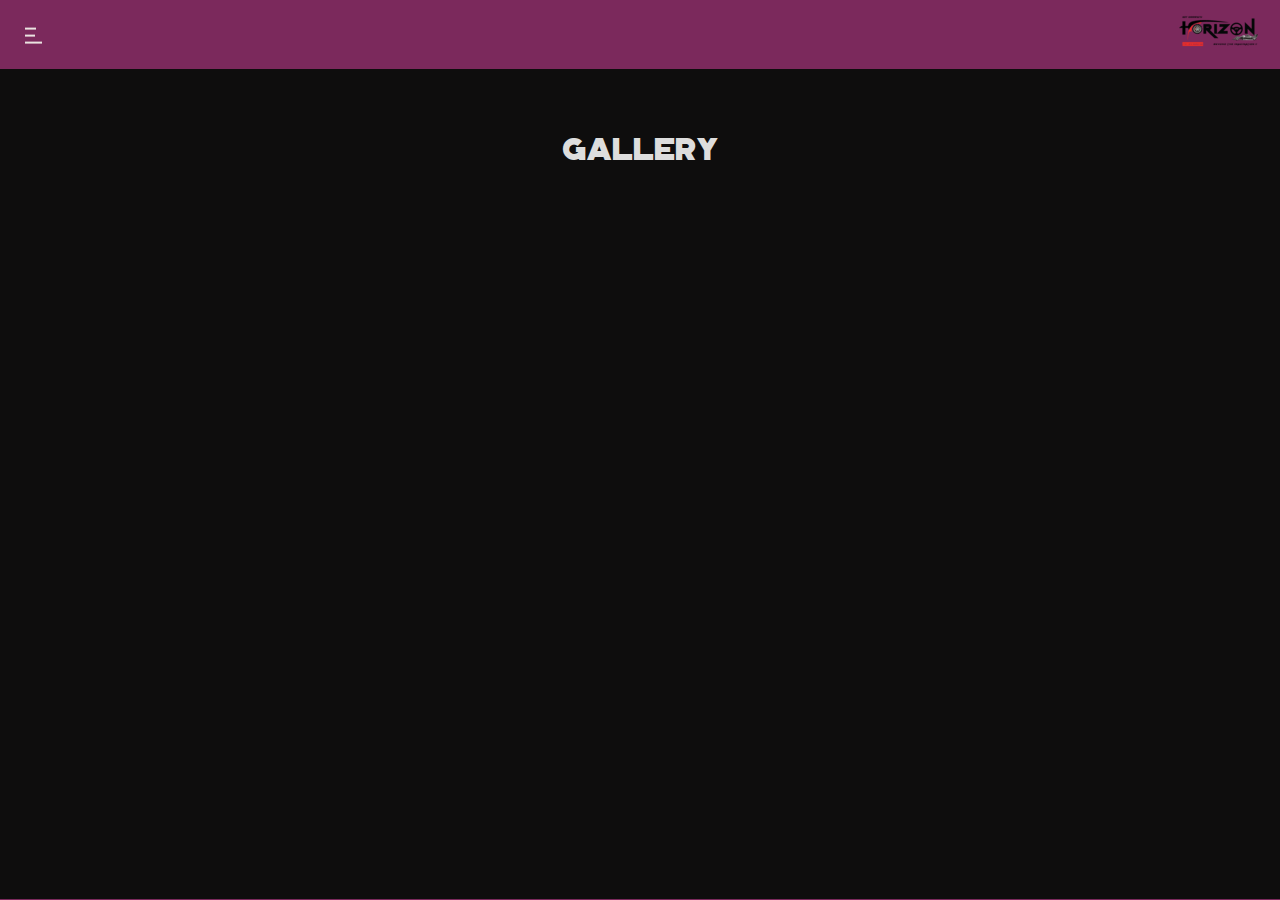
<file: gallery.html>
<!DOCTYPE html>
<html>
<head>
  <meta charset="UTF-8">
  <meta http-equiv="X-UA-Compatible" content="IE=edge">
  <meta name="viewport" content="width=device-width, initial-scale=1.0, maximum-scale=2.0, user-scalable=yes"><meta name="apple-mobile-web-app-capable" content="yes"><meta name="mobile-web-app-capable" content="yes">
  <meta name="format-detection" content="telephone=no">
    
    <link rel="stylesheet" type="text/css" href="assets/css/naveffect.css">
    <link rel="stylesheet" type="text/css" href="assets/css/gallery.css">
</head>
<body>
  <div class="container">
    <!-- This checkbox will give us the toggle behavior, it will be hidden, but functional -->
    <input id="toggle" type="checkbox">

    <!-- IMPORTANT: Any element that we want to modify when the checkbox state changes go here, being "sibling" of the checkbox element -->

    <!-- This label is tied to the checkbox, and it will contain the toggle "buttons" -->
    <label class="toggle-container" for="toggle">
        <!-- If menu is open, it will be the "X" icon, otherwise just a clickable area behind the hamburger menu icon -->
        <span class="button button-toggle"></span>
    </label>

    <!-- The nav menu -->
    <nav class="nav">
      <a class="nav-item" href="index.html">Home</a>
      
      <a class="nav-item" href="events.html">Events</a>
     
      <a class="nav-item" href="gallery.html">Gallery</a>
      
      <a class="nav-item" href="sponsors.html">Sponsors</a>
      <a class="nav-item" href="contactus.html">Contact Us</a>
        <!-- <a class="nav-item" href="">Settings</a> -->
        <!-- <a id="navlogo" class="nav-item" href=""><img src="logo.png" style="height: 70px; width: auto;"></a> -->
    </nav>

    <!-- Just dummy content like in the animated gif -->
    <div id="navlogo"><a href="index.html"><img src="dummy.png"></a></div>

</div>
<div class="content">
    <div class="main">
        <h1>Gallery</h1>
   
</div>
</div>
</body>
</html>
</file>
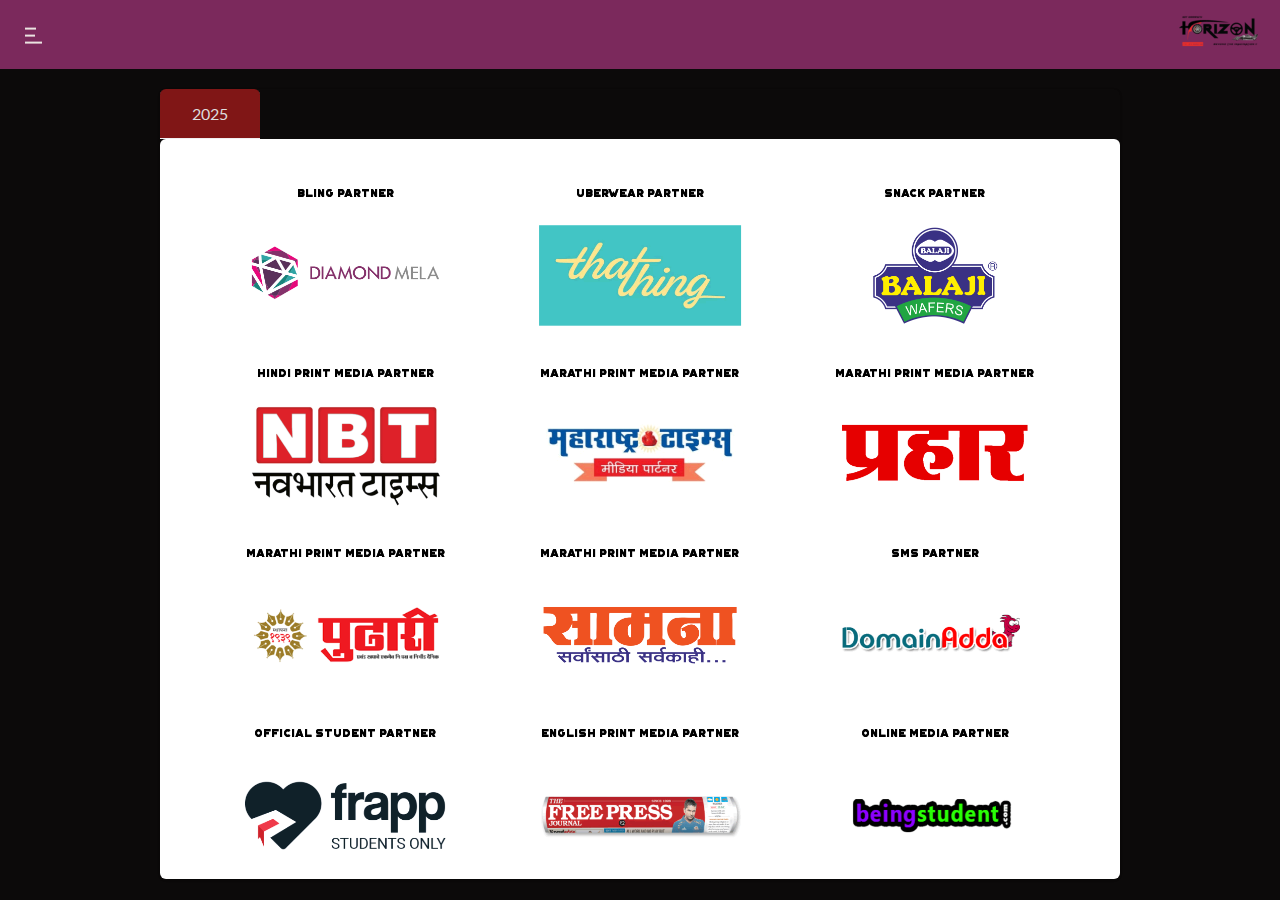
<file: sponsors.html>
<!DOCTYPE html>
<html>
<head>
  <meta charset="UTF-8">
  <meta http-equiv="X-UA-Compatible" content="IE=edge">
  <meta name="viewport" content="width=device-width, initial-scale=1.0, maximum-scale=2.0, user-scalable=yes"><meta name="apple-mobile-web-app-capable" content="yes"><meta name="mobile-web-app-capable" content="yes">
  <meta name="format-detection" content="telephone=no">
  <title>Sponsors</title>
  <link rel="stylesheet" type="text/css" href="assets/css/naveffect.css">
  <link rel="stylesheet" type="text/css" href="assets/css/sponsors.css">
</head>
<body>
  <div class="container">
    <!-- This checkbox will give us the toggle behavior, it will be hidden, but functional -->
    <input id="toggle" type="checkbox">

    <!-- IMPORTANT: Any element that we want to modify when the checkbox state changes go here, being "sibling" of the checkbox element -->

    <!-- This label is tied to the checkbox, and it will contain the toggle "buttons" -->
    <label class="toggle-container" for="toggle">
      <!-- If menu is open, it will be the "X" icon, otherwise just a clickable area behind the hamburger menu icon -->
      <span class="button button-toggle"></span>
    </label>

    <!-- The nav menu -->
    <nav class="nav">
      <a class="nav-item" href="index.html">Home</a>
      
      <a class="nav-item" href="events.html">Events</a>
      
      <a class="nav-item" href="gallery.html">Gallery</a>
      
      <a class="nav-item" href="sponsors.html">Sponsors</a>
      <a class="nav-item" href="contactus.html">Contact Us</a>
      <!-- <a class="nav-item" href="">Settings</a> -->
      <!-- <a id="navlogo" class="nav-item" href=""><img src="logo.png" style="height: 70px; width: auto;"></a> -->
    </nav>

    <!-- Just dummy content like in the animated gif -->
<div id="navlogo"><a href="index.html"><img src="dummy.png"></a></div>

  </div>
  <div class="content">
    <div id="content_center">
    <div class="tab-wrap">
      <input type="radio" id="tab1" name="tabGroup1" class="tab" checked="">
      <label for="tab1">2025</label>

      

      <div class="tab__content">
        <div class="sponsorsection1">

          <div><h6>Bling Partner</h6>
          <!-- <img src="assets/images/sponsors/2017/Pulse.jpg" alt> -->
          <a target="_blank" href="http://www.diamondmela.com">
          <div class="sponsorcontainer">
            <img src="assets/images/sponsors/2018/diamond mela.png" alt>
          </div></a>
        </div>

        <div><h6>Uberwear Partner</h6>
          <!-- <img src="assets/images/sponsors/2017/Pulse.jpg" alt> -->
          <a target="_blank" href="https://www.thathing.co">
          <div class="sponsorcontainer">
            <img src="assets/images/sponsors/2018/thathing.png" alt>
          </div></a>
        </div>

        <div><h6>Snack Partner</h6>
          <!-- <img src="assets/images/sponsors/2017/Pulse.jpg" alt> -->
          <a target="_blank" href="http://www.balajiwafers.com/">
          <div class="sponsorcontainer">
            <img src="assets/images/sponsors/2018/balaji.png" alt>
          </div></a>
        </div>



          <div><h6>Hindi Print Media Partner</h6>
          <!-- <img src="assets/images/sponsors/2017/Pulse.jpg" alt> -->
          <a target="_blank" href="https://navbharattimes.indiatimes.com/">
          <div class="sponsorcontainer">
            <img src="assets/images/sponsors/2018/nbt.png" alt>
          </div></a>
        </div>

        <div><h6>Marathi Print Media Partner</h6>
          <!-- <img src="assets/images/sponsors/2017/Pulse.jpg" alt> -->
          <a target="_blank" href="https://maharashtratimes.indiatimes.com/">
          <div class="sponsorcontainer">
            <img src="assets/images/sponsors/2018/maharashtratimes.png" alt>
          </div></a>
        </div>

        <div><h6>Marathi Print Media Partner</h6>
          <!-- <img src="assets/images/sponsors/2017/Pulse.jpg" alt> -->
          <a target="_blank" href="http://prahaar.in/">
          <div class="sponsorcontainer">
            <img src="assets/images/sponsors/2018/prahar.png" alt>
          </div></a>
        </div>

        <div><h6>Marathi Print Media Partner</h6>
          <!-- <img src="assets/images/sponsors/2017/Pulse.jpg" alt> -->
          <a target="_blank" href="http://www.pudhari.news/">
          <div class="sponsorcontainer">
            <img src="assets/images/sponsors/2018/pudhari.png" alt>
          </div></a>
        </div>

        <div><h6>Marathi Print Media Partner</h6>
          <!-- <img src="assets/images/sponsors/2017/Pulse.jpg" alt> -->
          <a target="_blank" href="http://www.saamana.com/">
          <div class="sponsorcontainer">
            <img src="assets/images/sponsors/2018/saamna.png" alt>
          </div></a>
        </div>


        <div><h6>SMS Partner</h6>
          <!-- <img src="assets/images/sponsors/2017/Pulse.jpg" alt> -->
          <a target="_blank" href="http://www.domainadda.com/">
          <div class="sponsorcontainer">
            <img src="assets/images/sponsors/2018/domainadda.png" alt>
          </div></a>
        </div>

        <div><h6>Official Student Partner</h6>
          <!-- <img src="assets/images/sponsors/2017/Pulse.jpg" alt> -->
          <a target="_blank" href="https://frapp.in/">
          <div class="sponsorcontainer">
            <img src="assets/images/sponsors/2018/frapp.png" alt>
          </div></a>
        </div>

         <div><h6>English Print Media Partner</h6>
          <!-- <img src="assets/images/sponsors/2017/Pulse.jpg" alt> -->
          <a target="_blank" href="http://www.freepressjournal.in/">
          <div class="sponsorcontainer">
            <img src="assets/images/sponsors/2018/freepress.png" alt>
          </div></a>
        </div>

        <div><h6>Online Media Partner</h6>
          <!-- <img src="assets/images/sponsors/2017/Pulse.jpg" alt> -->
          <a target="_blank" href="http://beingstudent.com/">
          <div class="sponsorcontainer">
            <img src="assets/images/sponsors/2018/beingstudent.png" alt>
          </div></a>
        </div>

        <div><h6>Online Media Partner</h6>
          <!-- <img src="assets/images/sponsors/2017/Pulse.jpg" alt> -->
          <a target="_blank" href="http://atkt.in/">
          <div class="sponsorcontainer">
            <img src="assets/images/sponsors/2018/atkt.in.png" alt>
          </div></a>
        </div>

         <div><h6>Online Media Partner </h6> 
          <!-- <img src="assets/images/sponsors/2017/Pulse.jpg" alt> -->
          <a target="_blank" href="http://www.knowafest.com/college-fests/events">
          <div class="sponsorcontainer">
            <img src="assets/images/sponsors/2018/knowafest.png" alt>
          </div></a>
        </div>

        <div><h6>Online Media Partner </h6>
          <!-- <img src="assets/images/sponsors/2017/Pulse.jpg" alt> -->
          <a target="_blank" href="https://www.crazyengineers.com/">
          <div class="sponsorcontainer">
            <img src="assets/images/sponsors/2018/crazyengineers.png" alt>
          </div></a>
        </div>

          <div><h6>Online Media Partner </h6>
          <!-- <img src="assets/images/sponsors/2017/Pulse.jpg" alt> -->
          <a target="_blank" href="http://www.twenty19.com/">
          <div class="sponsorcontainer">
            <img src="assets/images/sponsors/2018/twenty19.png" alt>
          </div></a>
        </div>

          <div><h6>Online Media Partner</h6>
          <!-- <img src="assets/images/sponsors/2017/Pulse.jpg" alt> -->
          <a target="_blank" href="http://festpav.com/">
          <div class="sponsorcontainer">
            <img src="assets/images/sponsors/2018/festpav.png" alt>
          </div></a>
        </div>

        <div><h6>Online Media Partner</h6>
          <!-- <img src="assets/images/sponsors/2017/Pulse.jpg" alt> -->
          <a target="_blank" href="https://www.hook2events.com/">
          <div class="sponsorcontainer">
            <img src="assets/images/sponsors/2018/hook2events.png" alt>
          </div></a>
        </div>

        <div><h6>Online Media Partner</h6>
          <!-- <img src="assets/images/sponsors/2017/Pulse.jpg" alt> -->
          <a target="_blank" href="https://stupidsid.com/">
          <div class="sponsorcontainer">
            <img src="assets/images/sponsors/2018/stupidsid.png" alt>
          </div></a>
        </div>

        <div><h6>Online Media Partner</h6>
          <!-- <img src="assets/images/sponsors/2017/Pulse.jpg" alt> -->
          <a target="_blank" href="http://www.educationworld.in/">
          <div class="sponsorcontainer">
            <img src="assets/images/sponsors/2018/educationworld.png" alt>
          </div></a>
        </div>

        <div><h6>Online Media Partner</h6>
          <!-- <img src="assets/images/sponsors/2017/Pulse.jpg" alt> -->
          <a target="_blank" href="http://ohcampus.com/v2/">
          <div class="sponsorcontainer">
            <img src="assets/images/sponsors/2018/ohcampus.png" alt>
          </div></a>
        </div>

        <div><h6>Online Media Partner</h6>
          <!-- <img src="assets/images/sponsors/2017/Pulse.jpg" alt> -->
          <a target="_blank" href="https://www.meraevents.com/">
          <div class="sponsorcontainer">
            <img src="assets/images/sponsors/2018/meraevents.png" alt>
          </div></a>
        </div>

        <div><h6>Other Partners</h6>
          <!-- <img src="assets/images/sponsors/2017/Pulse.jpg" alt> -->
          <a target="_blank" href="https://www.uplonline.com/">
          <div class="sponsorcontainer">
            <img src="assets/images/sponsors/2018/upl.png" alt>
          </div></a>
        </div>

        </div>

    <!--    <div class="sponsorsection2">
          

        <div><h6>Sponsor heading</h6><img src="http://placehold.it/400x200" alt></div>
        <div><h6>Sponsor heading</h6><img src="http://placehold.it/400x200" alt></div>
        <div><h6>Sponsor heading</h6><img src="http://placehold.it/400x200" alt></div>
        <div><h6>Sponsor heading</h6><img src="http://placehold.it/400x200" alt></div>
        <div><h6>Sponsor heading</h6><img src="http://placehold.it/400x200" alt></div>
        <div><h6>Sponsor heading</h6><img src="http://placehold.it/400x200" alt></div>
        </div>
      </div>  -->

      <div class="tab__content">
        <div class="sponsorsection1">
        
        <div><h6>Presented By</h6>
          <!-- <img src="assets/images/sponsors/2017/Pulse.jpg" alt> -->
          <a target="_blank" href="http://dsgroup.com/pulse.aspx">
          <div class="sponsorcontainer">
            <img src="assets/images/sponsors/2017/Pulse.jpg" alt>
          </div></a>
        </div>

        <div><h6>Powered By</h6>
          <!-- <img src="assets/images/sponsors/2017/vh1.png" alt> -->
          <a target="_blank" href="http://www.vh1.in/">
          <div class="sponsorcontainer">
          <img src="assets/images/sponsors/2017/vh1.png" alt>
        </div></a>
        </div>
        
        <div><h6>Co-Sponsored By</h6>
          <!-- <img src="assets/images/sponsors/2017/firefox.jpg" alt> -->
          <a target="_blank" href="http://firefoxbikes.com/">
          <div class="sponsorcontainer">
          <img src="assets/images/sponsors/2017/firefox.jpg" alt>
        </div></a>
        </div>
        
        <div><h6>In Association With</h6>
          <!-- <img src="assets/images/sponsors/2017/bisleri.jpg" alt> -->
          <a target="_blank" href="http://www.bisleri.com/our-products/bisleripop/">
          <div class="sponsorcontainer">
          <img src="assets/images/sponsors/2017/bisleri.jpg" alt>
        </div></a>
        </div>
        
        <div><h6>Pro Nights Presented By</h6>
          <!-- <img src="assets/images/sponsors/2017/COYs.png" alt> -->
          <a target="_blank" href="http://www.colorsofyouth.com/">
          <div class="sponsorcontainer">
          <img src="assets/images/sponsors/2017/COYs.png" alt>
        </div></a>
        </div>
        
        <div><h6>Supported By</h6>
          <!-- <img src="assets/images/sponsors/2017/BPL.jpg" alt> -->
          <a target="_blank" href="https://bharatpetroleum.com/">
          <div class="sponsorcontainer">
          <img src="assets/images/sponsors/2017/BPL.jpg" alt>
        </div></a>
        </div>
        
        <div><h6>Music Gear Partner</h6>
          <!-- <img src="assets/images/sponsors/2017/futardos.png" alt> -->
          <a target="_blank" href="http://www.furtadosonline.com/">
          <div class="sponsorcontainer">
          <img src="assets/images/sponsors/2017/futardos.png" alt>
        </div></a>
        </div>
        
        <div><h6>Am Bands Partner</h6>
          <!-- <img src="assets/images/sponsors/2017/nescafelabs.jpg" alt> -->
          <a target="_blank" href="http://mtvindia.com/labs/">
          <div class="sponsorcontainer">
          <img src="assets/images/sponsors/2017/nescafelabs.jpg" alt>
        </div></a>
        </div>
        
        <div><h6>Symphony Idol Sponsor</h6>
          <!-- <img src="assets/images/sponsors/2017/sma.png" alt> -->
          <a target="_blank" href="http://shankarmahadevan.com/">
          <div class="sponsorcontainer">
          <img src="assets/images/sponsors/2017/sma.png" alt>
        </div></a>
        </div>
        
        <div><h6>Wifi Partner</h6>

          <!-- <img src="assets/images/sponsors/2017/joispot.jpg" alt> -->
          <a target="_blank" href="https://www.joispot.com/">
          <div class="sponsorcontainer">
          <img src="assets/images/sponsors/2017/joispot.jpg" alt>
        </div></a>
        </div>
        
        <div><h6>Radio Partner</h6>
          <!-- <img src="assets/images/sponsors/2017/redfm.jpg" alt> -->
          <a target="_blank" href="https://www.redfmindia.in/mumbai">
          <div class="sponsorcontainer">
          <img src="assets/images/sponsors/2017/redfm.jpg" alt>
        </div></a>
        </div>
        
        <div><h6>Welness Partner</h6>
          <a target="_blank" href="http://www.himalayaherbals.com/">
          <div class="sponsorcontainer">
          <img src="assets/images/sponsors/2017/himalaya.png" alt>
        </div></a>
        </div>

        <div><h6>Celebrity Travel Partner</h6>
          <a target="_blank" href="https://justride.in/">
          <div class="sponsorcontainer">
          <img src="assets/images/sponsors/2017/justride.jpg" alt>
        </div></a>
        </div>

        <div><h6>Snack Partner</h6>
          <a target="_blank" href="http://www.balajiwafers.com/">
          <div class="sponsorcontainer">
          <img src="assets/images/sponsors/2017/balaji.jpg" alt>
        </div></a>
        </div>
        
        <div><h6>Ice Cream Partner</h6>
          <a target="_blank" href="http://vadilalgroup.com/">
          <div class="sponsorcontainer">
          <img src="assets/images/sponsors/2017/vadilal.jpg" alt>
        </div></a>
        </div>

        <div><h6>Reckless Eating Partner</h6>
          <a target="_blank" href="http://www.8food.in/">
          <div class="sponsorcontainer">
          <img src="assets/images/sponsors/2017/8food.png" alt>
        </div></a>
        </div>

        <div><h6>Voyage Partner</h6>
          <a target="_blank" href="https://www.vagabond.com/en/Women/">
          <div class="sponsorcontainer">
          <img src="assets/images/sponsors/2017/vagabond.jpg" alt>
        </div></a>
        </div>

        <div><h6>Grooming Partner</h6>
          <a target="_blank" href="http://bigstylist.com/">
          <div class="sponsorcontainer">
          <img src="assets/images/sponsors/2017/bigstylist.png" alt>
        </div></a>
        </div>

        <div><h6>Style Partner</h6>
          <a target="_blank" href="#">
          <div class="sponsorcontainer">
          <img src="assets/images/sponsors/2017/ss.jpg" alt>
        </div></a>
        </div>

        <div><h6>Group Dance</h6>
          <a target="_blank" href="http://terencelewis.com/">
          <div class="sponsorcontainer">
          <img src="assets/images/sponsors/2017/TLA.png" alt>
        </div></a>
        </div>

        <div><h6>Online Media Partner</h6>
          <a target="_blank" href="http://campfestiva.com/">
          <div class="sponsorcontainer">
          <img src="assets/images/sponsors/2017/campfestiva.jpg" alt>
        </div></a>
        </div>

        <div><h6>Udghosh Partner</h6>
          <a target="_blank" href="http://www.viduractinginstitute.com/">
          <div class="sponsorcontainer">
          <img src="assets/images/sponsors/2017/vidhur.jpg" alt>
        </div></a>
        </div>

        <div><h6>DJ Wars Partner</h6>
          <a target="_blank" href="http://www.mumbaimusicinstitute.in/">
          <div class="sponsorcontainer">
          <img src="assets/images/sponsors/2017/MMI.jpg" alt>
        </div></a>
        </div>

        <div><h6>Creativity Partner</h6>
          <a target="_blank" href="https://storymirror.com/">
          <div class="sponsorcontainer">
          <img src="assets/images/sponsors/2017/SM.jpg" alt>
        </div></a>
        </div>

        <div><h6>Support Media Partner</h6>
          <a target="_blank" href="http://www.stupidsid.com/">
          <div class="sponsorcontainer">
          <img src="assets/images/sponsors/2017/stupidsid.jpg" alt>
        </div></a>
        </div>

        <div><h6>Footwear Partner</h6>
          <a target="_blank" href="http://buckaroo.co.in/">
          <div class="sponsorcontainer">
          <img src="assets/images/sponsors/2017/buckaroo.png" alt>
        </div></a>
        </div>

        <div><h6>Magazine Partner</h6>
          <a target="_blank" href="http://www.enlightenindia.co.in/">
          <div class="sponsorcontainer">
          <img src="assets/images/sponsors/2017/ei.png" alt>
        </div></a>
        </div>

        <div><h6>Coupon Partner</h6>
          <a target="_blank" href="https://www.grabon.in/">
          <div class="sponsorcontainer">
          <img src="assets/images/sponsors/2017/GrabOn.jpg" alt>
        </div></a>
        </div>

        <div><h6>Seminar Partner</h6>
          <a target="_blank" href="http://www.collegepond.com/">
          <div class="sponsorcontainer">
          <img src="assets/images/sponsors/2017/collegepond.jpg" alt>
        </div></a>
        </div>

        <div><h6>Merchandise Partner</h6>
          <a target="_blank" href="https://www.hashtagstore.in/">
          <div class="sponsorcontainer">
          <img src="assets/images/sponsors/2017/Hashtag.png" alt>
        </div></a>
        </div>

        <div><h6>Theatre Partner</h6>
          <a target="_blank" href="http://www.mumbaitheatreguide.com/dramas/">
          <div class="sponsorcontainer">
          <img src="assets/images/sponsors/2017/theater.jpg" alt>
        </div></a>
        </div>

        <div><h6>Tatto Partner</h6>
          <a target="_blank" href="http://www.mumbaitattooart.com/">
          <div class="sponsorcontainer">
          <img src="assets/images/sponsors/2017/bodyCanvas.jpg" alt>
        </div></a>
        </div>

        <div><h6>Workshop Partner</h6>
          <a target="_blank" href="https://www.taalinc.net">
          <div class="sponsorcontainer">
          <img src="assets/images/sponsors/2017/taalinc.png" alt>
        </div></a>
        </div>

        <div><h6>Doodle Partner</h6>
          <a target="_blank" href="http://www.doodlebawa.com/">
          <div class="sponsorcontainer" style="background:#000;">
          <img src="assets/images/sponsors/2017/doodlebawa.png" alt>
        </div></a>
        </div>

        <div><h6>KJSCE Shield Dance Partner</h6>
          <a target="_blank" href="#">
          <div class="sponsorcontainer">
          <img src="assets/images/sponsors/2017/ansar.jpg" alt>
        </div></a>
        </div>

        <div><h6>KJSCE Shield Photography Partner</h6>
          <a target="_blank" href="http://www.shariacademy.com/">
          <div class="sponsorcontainer">
          <img src="assets/images/sponsors/2017/shari.png" alt>
        </div></a>
        </div>

        <div><h6>KJSCE Shield Partner</h6>
          <a target="_blank" href="http://ajivasan.com/">
          <div class="sponsorcontainer">
          <img src="assets/images/sponsors/2017/ajivasan.png" alt>
        </div></a>
        </div>

        <div><h6>E-Paper Partner</h6>
          <a target="_blank" href="http://www.freepressjournal.in/">
          <div class="sponsorcontainer">
          <img src="assets/images/sponsors/2017/freepress.jpg" alt>
        </div></a>
        </div>

        <div><h6>Online Shopping Partner</h6>
          <a target="_blank" href="https://www.culturetruck.com/">
          <div class="sponsorcontainer">
          <img src="assets/images/sponsors/2017/culturetruck.png" alt>
        </div></a>
        </div>

        <div><h6>Online Media Partner</h6>
          <a target="_blank" href="https://www.brainbuxa.com/">
          <div class="sponsorcontainer">
          <img src="assets/images/sponsors/2017/BrainBuxa.jpg" alt>
        </div></a>
        </div>

        <div><h6>Online Media Partner</h6>
          <a target="_blank" href="http://ideapreneurindia.com/">
          <div class="sponsorcontainer">
          <img src="assets/images/sponsors/2017/ideap.jpg" alt>
        </div></a>
        </div>

        <div><h6>Online Magazine Partner</h6>
          <a target="_blank" href="https://www.fashionlady.in/">
          <div class="sponsorcontainer">
          <img src="assets/images/sponsors/2017/fashionLady.jpg" alt>
        </div></a>
        </div>

        <div><h6>Other Partners</h6>
          <a target="_blank" href="http://catking.in/">
          <div class="sponsorcontainer">
          <img src="assets/images/sponsors/2017/catking.jpg" alt>
        </div></a>
        </div>

        <div><h6>Other Partners</h6>
          <a target="_blank" href="https://www.jamboreeindia.com/">
          <div class="sponsorcontainer">
          <img src="assets/images/sponsors/2017/jamboree.png" alt>
        </div></a>
        </div>

        <div><h6>Other Partners</h6>
          <a target="_blank" href="http://www.imperial-overseas.com/">
          <div class="sponsorcontainer">
          <img src="assets/images/sponsors/2017/imperial.jpg" alt>
        </div></a>
        </div>

        <div><h6>Other Partners</h6>
          <a target="_blank" href="http://www.missioncareer.net/">
          <div class="sponsorcontainer">
          <img src="assets/images/sponsors/2017/missioncareer.jpg" alt>
        </div></a>
        </div>

        <div><h6>Other Partners</h6>
          <a target="_blank" href="http://www.chocle.in/">
          <div class="sponsorcontainer">
          <img src="assets/images/sponsors/2017/chocle.jpg" alt>
        </div></a>
        </div>

        <div><h6>Other Partners</h6>
          <a target="_blank" href="http://www.papajohns.com/international/">
          <div class="sponsorcontainer">
          <img src="assets/images/sponsors/2017/papajones.png" alt>
        </div></a>
        </div>

        </div>

<!--         <div class="sponsorsection2">
        <div><h6>Sponsor heading</h6><img src="http://placehold.it/400x200" alt></div>
        <div><h6>Sponsor heading</h6><img src="http://placehold.it/400x200" alt></div>
        <div><h6>Sponsor heading</h6><img src="http://placehold.it/400x200" alt></div>
        <div><h6>Sponsor heading</h6><img src="http://placehold.it/400x200" alt></div>
        <div><h6>Sponsor heading</h6><img src="http://placehold.it/400x200" alt></div>
        <div><h6>Sponsor heading</h6><img src="http://placehold.it/400x200" alt></div>
        </div>
 -->      
      </div>

        <div class="tab__content">
<!--         <div class="sponsorsection1">
        <div><h6>Sponsor heading</h6><img src="http://placehold.it/800x400" alt></div>
        <div><h6>Sponsor heading</h6><img src="http://placehold.it/400x200" alt></div>
        <div><h6>Sponsor heading</h6><img src="http://placehold.it/400x200" alt></div>
        <div><h6>Sponsor heading</h6><img src="http://placehold.it/400x200" alt></div>
        <div><h6>Sponsor heading</h6><img src="http://placehold.it/400x200" alt></div>
        </div>

        <div class="sponsorsection2">
        <div><h6>Sponsor heading</h6><img src="http://placehold.it/400x200" alt></div>
        <div><h6>Sponsor heading</h6><img src="http://placehold.it/400x200" alt></div>
        <div><h6>Sponsor heading</h6><img src="http://placehold.it/400x200" alt></div>
        <div><h6>Sponsor heading</h6><img src="http://placehold.it/400x200" alt></div>
        <div><h6>Sponsor heading</h6><img src="http://placehold.it/400x200" alt></div>
        <div><h6>Sponsor heading</h6><img src="http://placehold.it/400x200" alt></div>
        </div> -->
      </div>
    </div>
  </div>
  </div>
</body>
</html>
</file>
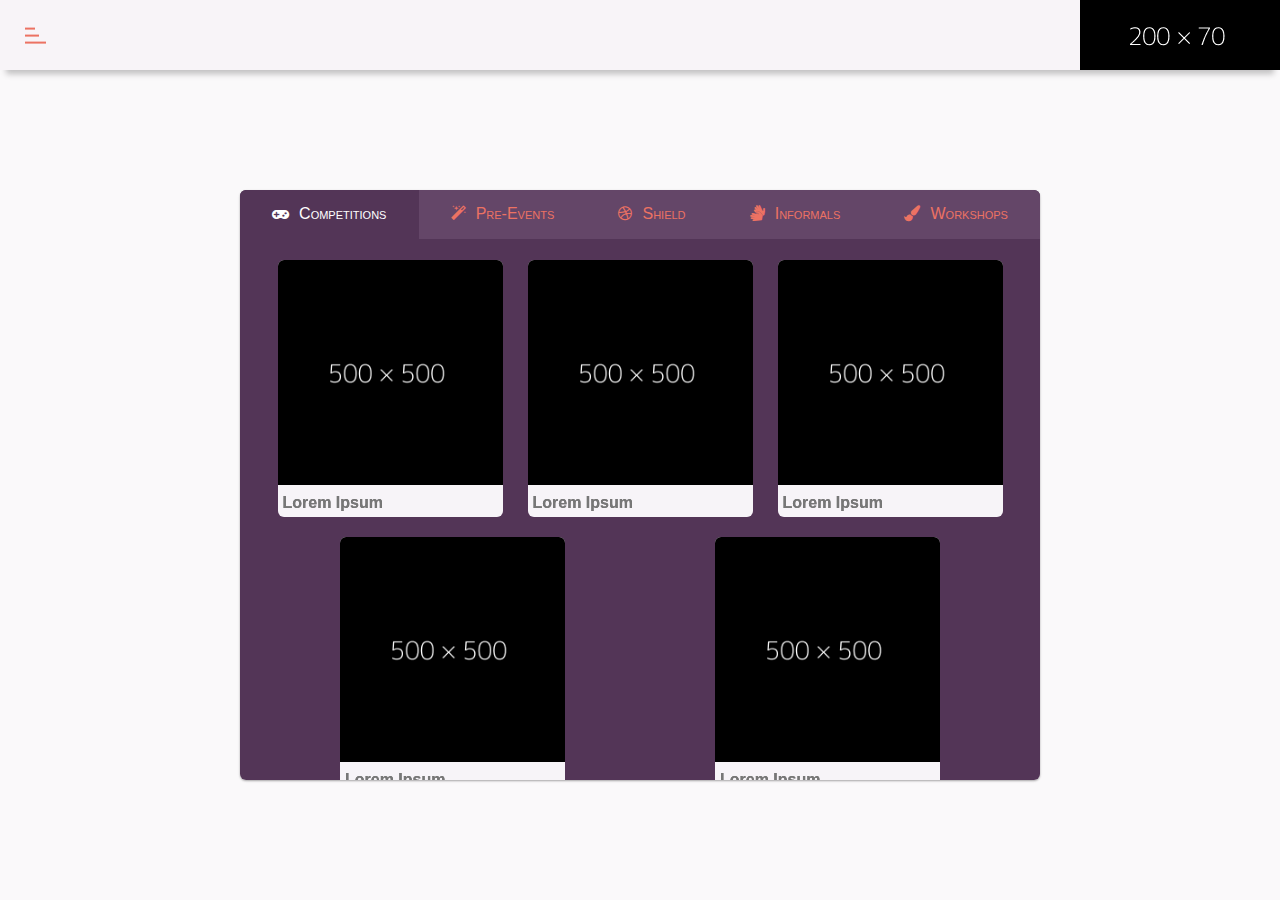
<file: eventstemp/events.html>
<!DOCTYPE html>
<html>
<head>
  <meta name="viewport" content="width=device-width, initial-scale=1">
  <title>Events</title>
  <link rel="stylesheet" type="text/css" href="assets/css/eventeffects.css">
  <link rel="stylesheet" type="text/css" href="https://maxcdn.bootstrapcdn.com/font-awesome/4.7.0/css/font-awesome.min.css">
</head>
<body>
<div class="container">
      <!-- This checkbox will give us the toggle behavior, it will be hidden, but functional -->
    <input id="toggle" type="checkbox">

    <!-- IMPORTANT: Any element that we want to modify when the checkbox state changes go here, being "sibling" of the checkbox element -->

    <!-- This label is tied to the checkbox, and it will contain the toggle "buttons" -->
    <label class="toggle-container" for="toggle">
        <!-- If menu is open, it will be the "X" icon, otherwise just a clickable area behind the hamburger menu icon -->
        <span class="button button-toggle"></span>
    </label>

    <!-- The nav menu -->
    <nav class="nav">
        <a class="nav-item" href="index.html">Home</a>
        
        <a class="nav-item" href="events.html">Events</a>
        <a class="nav-item" href="generalrules.html">Gallery</a>
        
        <!-- <a id="navlogo" class="nav-item" href=""><img src="logo.png" style="height: 70px; width: auto;"></a> -->
    </nav>
    <div id="navlogo"><img src="dummy.png"></div>
  </div>
  <div class="eventcontainer">
  <div class="tab-wrap">

    <!-- active tab on page load gets checked attribute -->
    <input type="radio" id="tab1" name="tabGroup1" class="tab" checked>
    <label for="tab1">Competitions</label>

    <input type="radio" id="tab2" name="tabGroup1" class="tab">
    <label for="tab2">Pre-Events</label>

    <input type="radio" id="tab3" name="tabGroup1" class="tab">
    <label for="tab3">Shield</label>

    <input type="radio" id="tab4" name="tabGroup1" class="tab">
    <label for="tab4">Informals</label>

    <input type="radio" id="tab5" name="tabGroup1" class="tab">
    <label for="tab5">Workshops</label>

    <div class="tab__content">

      <div class="eventheading">Competitions</div>

      <div class="card-container">
        <a href="events/event1.html">
        <div class="card">
          <div class="side">
            <img src="dummyevent.png">
            <h4 class="eventtitle">Lorem Ipsum</h4>
          </div>
          <div class="side back" id="oneback1">
          </div>
        </div>
        </a>
      </div>


      <div class="card-container">
        <a href="events/event1.html">
        <div class="card">
          <div class="side">
            <img src="dummyevent.png">
            <h4 class="eventtitle">Lorem Ipsum</h4>
          </div>
          <div class="side back" id="oneback2">
          </div>
        </div>
        </a>
      </div>

      <div class="card-container">
        <img src="dummyevent.png">
        <h4 class="eventtitle">Lorem Ipsum</h4>
        <div class="card">
          <div class="side">
            <img src="dummyevent.png">
            <h4 class="eventtitle">Lorem Ipsum</h4>
          </div>
          <div class="side back" id="oneback3">
          </div>
        </div>
      </div>

      <div class="card-container">
        <img src="dummyevent.png">
        <h4 class="eventtitle">Lorem Ipsum</h4>
        <div class="card">
          <div class="side">
            <img src="dummyevent.png">
            <h4 class="eventtitle">Lorem Ipsum</h4>
          </div>
          <div class="side back" id="oneback4">
          </div>
        </div>
      </div>

      <div class="card-container">
        <img src="dummyevent.png">
        <h4 class="eventtitle">Lorem Ipsum</h4>
        <div class="card">
          <div class="side">
            <img src="dummyevent.png">
            <h4 class="eventtitle">Lorem Ipsum</h4>
          </div>
          <div class="side back" id="oneback5">
          </div>
        </div>
      </div>

    </div>

    <div class="tab__content">
      <div class="eventheading">Pre-Events</div>
      
      <div class="card-container">
        <img src="dummyevent.png">
        <h4 class="eventtitle">Lorem Ipsum</h4>
        <div class="card">
          <div class="side">
            <img src="dummyevent.png">
            <h4 class="eventtitle">Lorem Ipsum</h4>
          </div>
          <div class="side back" id="oneback5">
          </div>
        </div>
      </div>

      <div class="card-container">
        <img src="dummyevent.png">
        <h4 class="eventtitle">Lorem Ipsum</h4>
        <div class="card">
          <div class="side">
            <img src="dummyevent.png">
            <h4 class="eventtitle">Lorem Ipsum</h4>
          </div>
          <div class="side back" id="oneback5">
          </div>
        </div>
      </div>

      <div class="card-container">
        <img src="dummyevent.png">
        <h4 class="eventtitle">Lorem Ipsum</h4>
        <div class="card">
          <div class="side">
            <img src="dummyevent.png">
            <h4 class="eventtitle">Lorem Ipsum</h4>
          </div>
          <div class="side back" id="oneback5">
          </div>
        </div>
      </div>

      <div class="card-container">
        <img src="dummyevent.png">
        <h4 class="eventtitle">Lorem Ipsum</h4>
        <div class="card">
          <div class="side">
            <img src="dummyevent.png">
            <h4 class="eventtitle">Lorem Ipsum</h4>
          </div>
          <div class="side back" id="oneback5">
          </div>
        </div>
      </div>
    

    </div>



    <div class="tab__content">
      <div class="eventheading">Shield</div>
      <div class="card-container">
        <img src="dummyevent.png">
        <h4 class="eventtitle">Lorem Ipsum</h4>
        <div class="card">
          <div class="side">
            <img src="dummyevent.png">
            <h4 class="eventtitle">Lorem Ipsum</h4>
          </div>
          <div class="side back" id="oneback5">
          </div>
        </div>
      </div>
      <div class="card-container">
        <img src="dummyevent.png">
        <h4 class="eventtitle">Lorem Ipsum</h4>
        <div class="card">
          <div class="side">
            <img src="dummyevent.png">
            <h4 class="eventtitle">Lorem Ipsum</h4>
          </div>
          <div class="side back" id="oneback5">
          </div>
        </div>
      </div>
      <div class="card-container">
        <img src="dummyevent.png">
        <h4 class="eventtitle">Lorem Ipsum</h4>
        <div class="card">
          <div class="side">
            <img src="dummyevent.png">
            <h4 class="eventtitle">Lorem Ipsum</h4>
          </div>
          <div class="side back" id="oneback5">
          </div>
        </div>
      </div>
      <div class="card-container">
        <img src="dummyevent.png">
        <h4 class="eventtitle">Lorem Ipsum</h4>
        <div class="card">
          <div class="side">
            <img src="dummyevent.png">
            <h4 class="eventtitle">Lorem Ipsum</h4>
          </div>
          <div class="side back" id="oneback5">
          </div>
        </div>
      </div>
      <div class="card-container">
        <img src="dummyevent.png">
        <h4 class="eventtitle">Lorem Ipsum</h4>
        <div class="card">
          <div class="side">
            <img src="dummyevent.png">
            <h4 class="eventtitle">Lorem Ipsum</h4>
          </div>
          <div class="side back" id="oneback5">
          </div>
        </div>
      </div>
      <div class="card-container">
        <img src="dummyevent.png">
        <h4 class="eventtitle">Lorem Ipsum</h4>
        <div class="card">
          <div class="side">
            <img src="dummyevent.png">
            <h4 class="eventtitle">Lorem Ipsum</h4>
          </div>
          <div class="side back" id="oneback5">
          </div>
        </div>
      </div>
    </div>

    <div class="tab__content">
      <div class="eventheading">Informals</div>
      <div class="card-container">
        <img src="dummyevent.png">
        <h4 class="eventtitle">Lorem Ipsum</h4>
        <div class="card">
          <div class="side">
            <img src="dummyevent.png">
            <h4 class="eventtitle">Lorem Ipsum</h4>
          </div>
          <div class="side back" id="oneback5">
          </div>
        </div>
      </div>
      <div class="card-container">
        <img src="dummyevent.png">
        <h4 class="eventtitle">Lorem Ipsum</h4>
        <div class="card">
          <div class="side">
            <img src="dummyevent.png">
            <h4 class="eventtitle">Lorem Ipsum</h4>
          </div>
          <div class="side back" id="oneback5">
          </div>
        </div>
      </div>
      <div class="card-container">
        <img src="dummyevent.png">
        <h4 class="eventtitle">Lorem Ipsum</h4>
        <div class="card">
          <div class="side">
            <img src="dummyevent.png">
            <h4 class="eventtitle">Lorem Ipsum</h4>
          </div>
          <div class="side back" id="oneback5">
          </div>
        </div>
      </div>
      <div class="card-container">
        <img src="dummyevent.png">
        <h4 class="eventtitle">Lorem Ipsum</h4>
        <div class="card">
          <div class="side">
            <img src="dummyevent.png">
            <h4 class="eventtitle">Lorem Ipsum</h4>
          </div>
          <div class="side back" id="oneback5">
          </div>
        </div>
      </div>
      <div class="card-container">
        <img src="dummyevent.png">
        <h4 class="eventtitle">Lorem Ipsum</h4>
        <div class="card">
          <div class="side">
            <img src="dummyevent.png">
            <h4 class="eventtitle">Lorem Ipsum</h4>
          </div>
          <div class="side back" id="oneback5">
          </div>
        </div>
      </div>
      <div class="card-container">
        <img src="dummyevent.png">
        <h4 class="eventtitle">Lorem Ipsum</h4>
        <div class="card">
          <div class="side">
            <img src="dummyevent.png">
            <h4 class="eventtitle">Lorem Ipsum</h4>
          </div>
          <div class="side back" id="oneback5">
          </div>
        </div>
      </div>
      <div class="card-container">
        <img src="dummyevent.png">
        <h4 class="eventtitle">Lorem Ipsum</h4>
        <div class="card">
          <div class="side">
            <img src="dummyevent.png">
            <h4 class="eventtitle">Lorem Ipsum</h4>
          </div>
          <div class="side back" id="oneback5">
          </div>
        </div>
      </div>
    </div>

    <div class="tab__content">
      <div class="eventheading">Workshops</div>
      <div class="card-container">
        <img src="dummyevent.png">
        <h4 class="eventtitle">Lorem Ipsum</h4>
        <div class="card">
          <div class="side">
            <img src="dummyevent.png">
            <h4 class="eventtitle">Lorem Ipsum</h4>
          </div>
          <div class="side back" id="oneback5">
          </div>
        </div>
      </div>
      <div class="card-container">
        <img src="dummyevent.png">
        <h4 class="eventtitle">Lorem Ipsum</h4>
        <div class="card">
          <div class="side">
            <img src="dummyevent.png">
            <h4 class="eventtitle">Lorem Ipsum</h4>
          </div>
          <div class="side back" id="oneback5">
          </div>
        </div>
      </div>
    
    </div>

  </div>
</div>
</body>
</html>
</file>
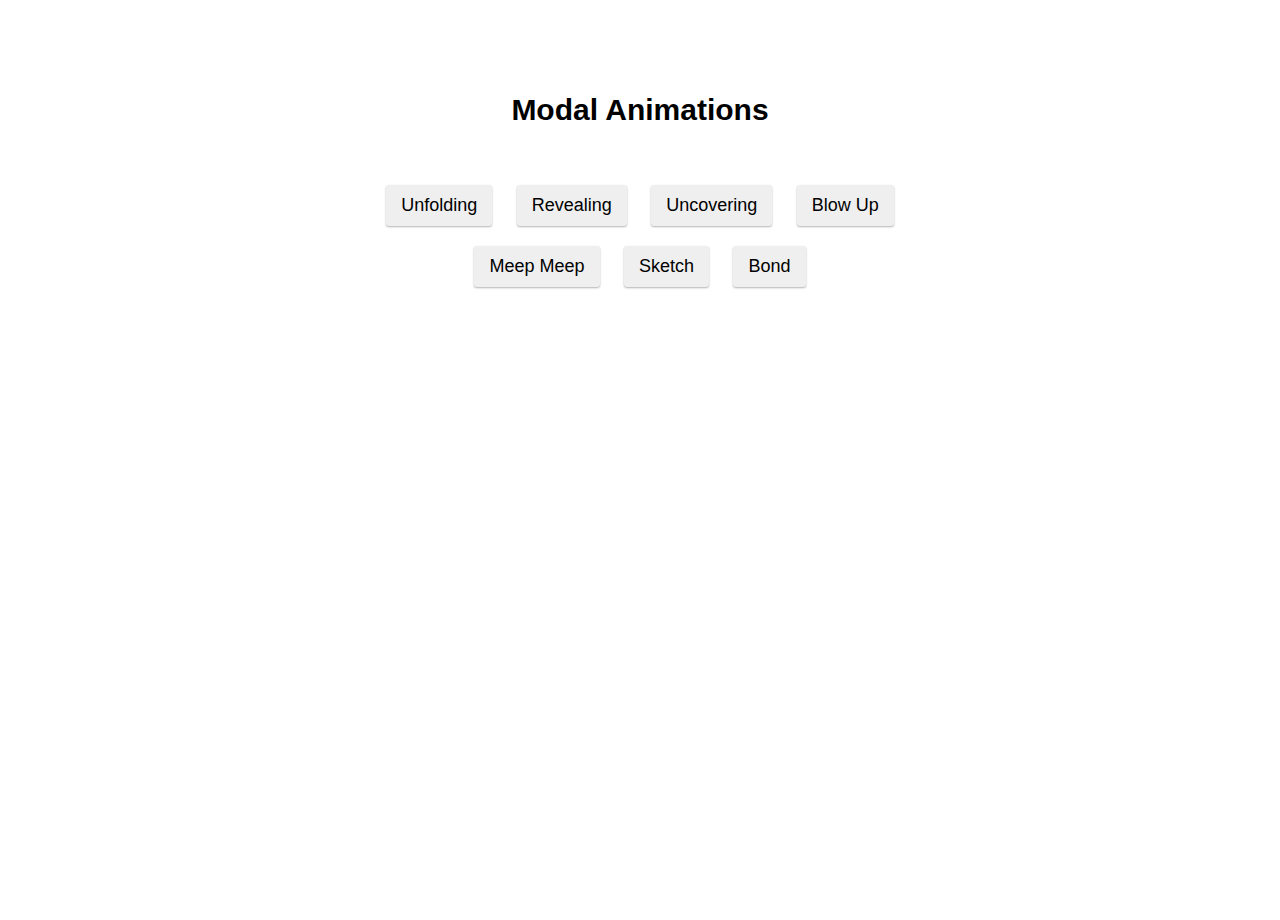
<file: test/test.html>
<!DOCTYPE html>
<html>
<head>
	<meta name="viewport" content="width=device-width, initial-scale=1">
	<title></title>
	<link rel="stylesheet" type="text/css" href="testeffect.css">
</head>
<body>
<div id="modal-container">
  <div class="modal-background">
    <div class="modal">
      <!-- <h2>I'm a Modal</h2> -->
      <p>Lorem ipsum dolor sit amet, consectetur adipisicing elit, sed do eiusmod
      tempor incididunt ut labore et dolore magna aliqua. Ut enim ad minim veniam,
      quis nostrud exercitation ullamco laboris nisi ut aliquip ex ea commodo
      consequat. Duis aute irure dolor in reprehenderit in voluptate velit esse
      cillum dolore eu fugiat nulla pariatur. Excepteur sint occaecat cupidatat non
      proident, sunt in culpa qui officia deserunt mollit anim id est laborum.Lorem ipsum dolor sit amet, consectetur adipisicing elit, sed do eiusmod
      tempor incididunt ut labore et dolore magna aliqua. Ut enim ad minim veniam,
      quis nostrud exercitation ullamco laboris nisi ut aliquip ex ea commodo
      consequat. Duis aute irure dolor in reprehenderit in voluptate velit esse
      cillum dolore eu fugiat nulla pariatur. Excepteur sint occaecat cupidatat non
      proident, sunt in culpa qui officia deserunt mollit anim id est laborum.</p>
      <svg class="modal-svg" xmlns="http://www.w3.org/2000/svg" width="100%" height="100%" preserveAspectRatio="none">
								<rect x="0" y="0" fill="none" width="226" height="162" rx="3" ry="3"></rect>
							</svg>
    </div>
  </div>
</div>
<div class="content">
  <h1>Modal Animations</h1>
  <div class="buttons">
    <div id="one" class="button">Unfolding</div>
    <div id="two" class="button">Revealing</div>
    <div id="three" class="button">Uncovering</div>
    <div id="four" class="button">Blow Up</div><br>
    <div id="five" class="button">Meep Meep</div>
    <div id="six" class="button">Sketch</div>
    <div id="seven" class="button">Bond</div>
  </div>
</div>
<script src="jquery.js"></script>
<script src="temp.js"></script>
</body>
</html>
</file>
<file: assets/css/naveffect.css>
@font-face {
    font-family: Lato;
    src: url('../fonts/Lato/Lato-Regular.ttf') format('truetype');
    font-weight: normal;
}

@font-face {
    font-family: Lato;
    src: url('../fonts/Lato/Lato-Bold.ttf') format('truetype');
    font-weight: bold;
}
@font-face {
    font-family: Portico;
    src: url('../fonts/Portico/Portico Light.otf') format('opentype');
    font-weight: normal;
}

@font-face {
    font-family: Portico;
    src: url('../fonts/Portico/Portico Regular.otf') format('opentype');
    font-weight: bold;
}

h1,h2,h3,h4,h5,h6
{
  font-family: Portico;
}
/* Basic styles */
* {
	-webkit-box-sizing: border-box;
	        box-sizing: border-box;
}

html, body {
	margin: 0;
}
html,body
{
  height: 100vh;
  width: 100vw;
  overflow-x: hidden;
  /*overflow-y: hidden;*/
}

body {
	font-family: Lato;
	background-color: #7B295C;
}

a {
	text-decoration: none;
}

.container {
	position: relative;
	/*margin: 35px auto 0;*/
	/*width: 300px;*/
	/*height: 534px;*/
/*	background: -webkit-gradient(linear, left top, right top, from(#9A3767) , to(#7B295C));
	background: -webkit-linear-gradient(left, #9A3767 , #7B295C);
	background: -o-linear-gradient(left, #9A3767 , #7B295C);
	background: linear-gradient(to right, #9A3767 , #7B295C);*/
	background:#7B295C;
	overflow: hidden;
}
.container
{
/*    -webkit-box-shadow: 0 10px 6px -6px rgba(0, 0, 0, 0.23);
            box-shadow: 0 10px 6px -6px rgba(0, 0, 0, 0.23);*/
}
#navlogo
{
	position: absolute;
	top: 0px;
	right: 0px;
}
@media only screen and (max-width: 500px)
{
	#navlogo
	{
		top:9px;
	}
	#navlogo img
	{
		width: 150px;
		height: auto;
	}
}

/* Toggle functionality https://codepen.io/lmgonzalves/pen/KaWaJO */
#toggle {
	position: absolute;
	left: -100%;
	top: -100%;
}

#toggle:focus ~ .toggle-container .button-toggle {
	-webkit-box-shadow: 0 0 0 8px rgba(0, 0, 0, 0.1), inset 0 0 0 20px rgba(0, 0, 0, 0.1);
	        box-shadow: 0 0 0 8px rgba(0, 0, 0, 0.1), inset 0 0 0 20px rgba(0, 0, 0, 0.1);
}

#toggle:checked ~ .toggle-container .button-toggle {
	-webkit-box-shadow: 0 0 0 200vmax rgba(0, 0, 0, 0.1), inset 0 0 0 20px rgba(0, 0, 0, 0.1);
	        box-shadow: 0 0 0 200vmax rgba(0, 0, 0, 0.1), inset 0 0 0 20px rgba(0, 0, 0, 0.1);
}
#toggle:checked ~ .toggle-container .button-toggle:hover {
	-webkit-box-shadow: 0 0 0 200vmax rgba(0, 0, 0, 0.1), inset 0 0 0 20px rgba(0, 0, 0, 0.1), 0 0 0 8px rgba(0, 0, 0, 0.1), inset 0 0 0 20px rgba(0, 0, 0, 0.1);
	        box-shadow: 0 0 0 200vmax rgba(0, 0, 0, 0.1), inset 0 0 0 20px rgba(0, 0, 0, 0.1), 0 0 0 8px rgba(0, 0, 0, 0.1), inset 0 0 0 20px rgba(0, 0, 0, 0.1);
}
#toggle:checked ~ .toggle-container .button-toggle:before {
	-webkit-transform: translateY(-50%) rotate(45deg) scale(1);
	    -ms-transform: translateY(-50%) rotate(45deg) scale(1);
	        transform: translateY(-50%) rotate(45deg) scale(1);
}
#toggle:checked ~ .toggle-container .button-toggle:after {
	-webkit-transform: translateY(-50%) rotate(-45deg) scale(1);
	    -ms-transform: translateY(-50%) rotate(-45deg) scale(1);
	        transform: translateY(-50%) rotate(-45deg) scale(1);
}
#toggle:checked:focus ~ .toggle-container .button-toggle {
	-webkit-box-shadow: 0 0 0 200vmax rgba(0, 0, 0, 0.1), inset 0 0 0 20px rgba(0, 0, 0, 0.1), 0 0 0 8px rgba(0, 0, 0, 0.1), inset 0 0 0 20px rgba(0, 0, 0, 0.1);
	        box-shadow: 0 0 0 200vmax rgba(0, 0, 0, 0.1), inset 0 0 0 20px rgba(0, 0, 0, 0.1), 0 0 0 8px rgba(0, 0, 0, 0.1), inset 0 0 0 20px rgba(0, 0, 0, 0.1);
}
#toggle:checked ~ .nav {
	margin-bottom: 100px;
	pointer-events: auto;
	-webkit-transform: translate(50px, 50px);
	    -ms-transform: translate(50px, 50px);
	        transform: translate(50px, 50px);
}
#toggle:checked ~ .nav .nav-item {
	color: #6387ec;
	letter-spacing: 0;
	height: 40px;
	line-height: 40px;
	margin-top: 0;
	opacity: 1;
	-webkit-transform: scaleY(1);
	    -ms-transform: scaleY(1);
	        transform: scaleY(1);
	-webkit-transition: 0.5s, opacity 0.1s;
	-o-transition: 0.5s, opacity 0.1s;
	transition: 0.5s, opacity 0.1s;
}
#toggle:checked ~ .nav .nav-item:nth-child(1) {
	-webkit-transition-delay: 0.15s;
	     -o-transition-delay: 0.15s;
	        transition-delay: 0.15s;
}
#toggle:checked ~ .nav .nav-item:nth-child(1):before {
	-webkit-transition-delay: 0.15s;
	     -o-transition-delay: 0.15s;
	        transition-delay: 0.15s;
}
#toggle:checked ~ .nav .nav-item:nth-child(2) {
	-webkit-transition-delay: 0.1s;
	     -o-transition-delay: 0.1s;
	        transition-delay: 0.1s;
}
#toggle:checked ~ .nav .nav-item:nth-child(2):before {
	-webkit-transition-delay: 0.1s;
	     -o-transition-delay: 0.1s;
	        transition-delay: 0.1s;
}
#toggle:checked ~ .nav .nav-item:nth-child(3) {
	-webkit-transition-delay: 0.05s;
	     -o-transition-delay: 0.05s;
	        transition-delay: 0.05s;
}
#toggle:checked ~ .nav .nav-item:nth-child(3):before {
	-webkit-transition-delay: 0.05s;
	     -o-transition-delay: 0.05s;
	        transition-delay: 0.05s;
}
#toggle:checked ~ .nav .nav-item:nth-child(4) {
	-webkit-transition-delay: 0s;
	     -o-transition-delay: 0s;
	        transition-delay: 0s;
}
#toggle:checked ~ .nav .nav-item:nth-child(4):before {
	-webkit-transition-delay: 0s;
	     -o-transition-delay: 0s;
	        transition-delay: 0s;
}
#toggle:checked ~ .nav .nav-item:before {
	opacity: 0;
}
#toggle:checked ~ .dummy-content {
	padding-top: 30px;
}
#toggle:checked ~ .dummy-content:before {
	background-color: rgba(0, 0, 0, 0.3);
}


/*=====================================================================*/


/* Toggle button */
.button-toggle {
	position: absolute;
	display: inline-block;
	width: 20px;
	height: 20px;
	margin: 25px;
	background-color: transparent;
	border: none;
	cursor: pointer;
	border-radius: 100%;
	-webkit-transition: 0.6s;
	-o-transition: 0.6s;
	transition: 0.6s;
}
.button-toggle:hover {
	-webkit-box-shadow: 0 0 0 8px rgba(0, 0, 0, 0.1), inset 0 0 0 20px rgba(0, 0, 0, 0.1);
	        box-shadow: 0 0 0 8px rgba(0, 0, 0, 0.1), inset 0 0 0 20px rgba(0, 0, 0, 0.1);
}
.button-toggle:before, .button-toggle:after {
	position: absolute;
	content: '';
	top: 50%;
	left: 0;
	width: 100%;
	height: 2px;
	background-color: #EC7263;
	border-radius: 5px;
	-webkit-transition: 0.5s;
	-o-transition: 0.5s;
	transition: 0.5s;
}
.button-toggle:before {
	-webkit-transform: translateY(-50%) rotate(45deg) scale(0);
	    -ms-transform: translateY(-50%) rotate(45deg) scale(0);
	        transform: translateY(-50%) rotate(45deg) scale(0);
}
.button-toggle:after {
	-webkit-transform: translateY(-50%) rotate(-45deg) scale(0);
	    -ms-transform: translateY(-50%) rotate(-45deg) scale(0);
	        transform: translateY(-50%) rotate(-45deg) scale(0);
}


/*=====================================================================*/


/* Menu */
.nav {
	display: inline-block;
	margin: 25px 25px 20px;
	pointer-events: none;
	-webkit-transition: 0.5s;
	-o-transition: 0.5s;
	transition: 0.5s;
}

.nav-item {
	position: relative;
	display: inline-block;
	float: left;
	clear: both;
	color: transparent;
	font-size: 14px;
	letter-spacing: -6.2px;
	height: 7px;
	line-height: 7px;
	text-transform: uppercase;
	white-space: nowrap;
	-webkit-transform: scaleY(0.2);
	    -ms-transform: scaleY(0.2);
	        transform: scaleY(0.2);
	-webkit-transition: 0.5s, opacity 1s;
	-o-transition: 0.5s, opacity 1s;
	transition: 0.5s, opacity 1s;
}
.nav-item:nth-child(1) {
	-webkit-transition-delay: 0s;
	     -o-transition-delay: 0s;
	        transition-delay: 0s;
}
.nav-item:nth-child(1):before {
	-webkit-transition-delay: 0s;
	     -o-transition-delay: 0s;
	        transition-delay: 0s;
}
.nav-item:nth-child(2) {
	-webkit-transition-delay: 0.05s;
	     -o-transition-delay: 0.05s;
	        transition-delay: 0.05s;
}
.nav-item:nth-child(2):before {
	-webkit-transition-delay: 0.05s;
	     -o-transition-delay: 0.05s;
	        transition-delay: 0.05s;
}
.nav-item:nth-child(3) {
	-webkit-transition-delay: 0.1s;
	     -o-transition-delay: 0.1s;
	        transition-delay: 0.1s;
}
.nav-item:nth-child(3):before {
	-webkit-transition-delay: 0.1s;
	     -o-transition-delay: 0.1s;
	        transition-delay: 0.1s;
}
.nav-item:nth-child(4) {
	-webkit-transition-delay: 0.15s;
	     -o-transition-delay: 0.15s;
	        transition-delay: 0.15s;
}
.nav-item:nth-child(4):before {
	-webkit-transition-delay: 0.15s;
	     -o-transition-delay: 0.15s;
	        transition-delay: 0.15s;
}
.nav-item:nth-child(1) {
	letter-spacing: -8px;
}
.nav-item:nth-child(2) {
	letter-spacing: -7px;
}
.nav-item:nth-child(n + 4) {
	letter-spacing: -8px;
	margin-top: -7px;
	opacity: 0;
}
.nav-item:before {
	position: absolute;
	content: '';
	top: 50%;
	left: 0;
	width: 100%;
	height: 2px;
	background-color: #ebe3e1;
	-webkit-transform: translateY(-50%) scaleY(5);
	    -ms-transform: translateY(-50%) scaleY(5);
	        transform: translateY(-50%) scaleY(5);
	-webkit-transition: 0.5s;
	-o-transition: 0.5s;
	transition: 0.5s;
}
</file>
<file: assets/css/gallery.css>
@font-face {
    font-family: Lato;
    src: url('../fonts/Lato/Lato-Regular.ttf') format('truetype');
    font-weight: normal;
}

@font-face {
    font-family: Lato;
    src: url('../fonts/Lato/Lato-Bold.ttf') format('truetype');
    font-weight: bold;
}
/*scroll bars*/
.content::-webkit-scrollbar-track
{
  border-radius: 5px;
  -webkit-box-shadow: inset 0 0 6px rgba(0,0,0,0.3);
  background-color: #f3eeee;
}

.content::-webkit-scrollbar
{
  height: 10px;
  width: 10px;
  background-color: #f6f0f7;
}

.content::-webkit-scrollbar-thumb
{
  background-color: #817f7f;
  border-radius: 5px;
}

.content {
  height: calc(100vh - 70px);
  overflow: auto;
  background-color: #0e0d0d;
  /*background-attachment: fixed;*/
  background-position: center ;
  background-repeat: no-repeat ;
  background-size: cover ;
}

@media screen and (max-aspect-ratio: 735/1000)
{
  .content
  {
    background-color: #c40a0a;
  }
}

.main h1
{ 
  text-align: center;
}

hr
{
  border: 0;
    height: 1px !important;
    background-image: -webkit-gradient(linear, left top, right top, from(rgba(200, 200, 200, 0)), color-stop(rgba(200, 200, 200, 0.75)), to(rgba(200, 200, 200, 0)));
    background-image: -webkit-linear-gradient(left, rgba(200, 200, 200, 0), rgba(200, 200, 200, 0.75), rgba(200, 200, 200, 0));
    background-image: -o-linear-gradient(left, rgba(200, 200, 200, 0), rgba(200, 200, 200, 0.75), rgba(200, 200, 200, 0));
    background-image: linear-gradient(to right, rgba(200, 200, 200, 0), rgba(200, 200, 200, 0.75), rgba(200, 200, 200, 0));
}

.main
{
  border-radius: 6px;
  color: #ddd;
  /*background: rgba(0,0,0,0.2);*/
  padding: 20px;
  max-width: 1000px;
  margin: 20px auto;
  /*-webkit-box-shadow: 0 12px 23px rgba(0, 0, 0, 0.23), 0 10px 10px rgba(0, 0, 0, 0.19);*/
          /*box-shadow: 0 12px 23px rgba(0, 0, 0, 0.23), 0 10px 10px rgba(0, 0, 0, 0.19);*/
}

p {
  /*font-size: 1rem; */
  line-height: 1.5em;
  /*text-indent: 2.5rem;*/
}
</file>
<file: assets/css/sponsors.css>
@font-face {
    font-family: Lato;
    src: url('../fonts/Lato/Lato-Regular.ttf') format('truetype');
    font-weight: normal;
}

@font-face {
    font-family: Lato;
    src: url('../fonts/Lato/Lato-Bold.ttf') format('truetype');
    font-weight: bold;
}
@font-face {
    font-family: Portico;
    src: url('../fonts/Portico/Portico Light.otf') format('opentype');
    font-weight: normal;
}

@font-face {
    font-family: Portico;
    src: url('../fonts/Portico/Portico Regular.otf') format('opentype');
    font-weight: bold;
}

h1,h2,h3,h4,h5,h6
{
  font-family: Portico;
}
#content_center
{
  padding: 20px;
  max-width: 1000px;
  margin-left: auto;
  margin-right: auto;
  height: 100%;
}
/*scroll bars*/
.tab__content::-webkit-scrollbar-track
{
  border-radius: 5px;
  -webkit-box-shadow: inset 0 0 6px rgba(0,0,0,0.3);
  background-color: #080808;
}

.tab__content::-webkit-scrollbar
{
  height: 10px;
  width: 10px;
  background-color: #422446;
}

.tab__content::-webkit-scrollbar-thumb
{
  background-color: #EC7263;
  border-radius: 5px;
}
/*codepen tabs https://codepen.io/fusco/pen/Wvzjrm*/
body
{
	background-color: #0c0a0a;
	background-color: ;
  background: ;
}
.content
{
  height:calc(100vh - 70px);
  /*max-height:calc(100vh - 70px); */
  color: #000;
  /*overflow: hidden;*/
}
.content h6
{
  text-align: center;
}
.tab-wrap {
  max-height: calc(100vh - 70px);
  -webkit-transition: 0.3s -webkit-box-shadow ease;
  transition: 0.3s -webkit-box-shadow ease;
  -o-transition: 0.3s box-shadow ease;
  transition: 0.3s box-shadow ease;
  transition: 0.3s box-shadow ease, 0.3s -webkit-box-shadow ease;
  border-radius: 6px;
  max-width: 100%;
  display: -webkit-box;
  display: -ms-flexbox;
  display: flex;
  -ms-flex-wrap: wrap;
      flex-wrap: wrap;
  position: relative;
  list-style: none;
  /*background-color: #fff;*/
  /*margin: 40px 0;*/
  -webkit-box-shadow: 0 1px 3px rgba(0, 0, 0, 0.12), 0 1px 2px rgba(0, 0, 0, 0.24);
          box-shadow: 0 1px 3px rgba(0, 0, 0, 0.12), 0 1px 2px rgba(0, 0, 0, 0.24);
  height: 100%;
}

.tab-wrap:hover {
  -webkit-box-shadow: 0 12px 23px rgba(0, 0, 0, 0.23), 0 10px 10px rgba(0, 0, 0, 0.19);
          box-shadow: 0 12px 23px rgba(0, 0, 0, 0.23), 0 10px 10px rgba(0, 0, 0, 0.19);
}

.tab {
  display: none;
}

.tab:checked:nth-of-type(1) ~ .tab__content:nth-of-type(1) {
  opacity: 1;
  -webkit-transition: 0.5s opacity ease-in, 0.8s -webkit-transform ease;
  transition: 0.5s opacity ease-in, 0.8s -webkit-transform ease;
  -o-transition: 0.5s opacity ease-in, 0.8s transform ease;
  transition: 0.5s opacity ease-in, 0.8s transform ease;
  transition: 0.5s opacity ease-in, 0.8s transform ease, 0.8s -webkit-transform ease;
  position: relative;
  top: 0;
  z-index: 100;
  -webkit-transform: translateY(0px);
          -ms-transform: translateY(0px);
      transform: translateY(0px);
  text-shadow: 0 0 0;
}

.tab:checked:nth-of-type(2) ~ .tab__content:nth-of-type(2) {
  opacity: 1;
  -webkit-transition: 0.5s opacity ease-in, 0.8s -webkit-transform ease;
  transition: 0.5s opacity ease-in, 0.8s -webkit-transform ease;
  -o-transition: 0.5s opacity ease-in, 0.8s transform ease;
  transition: 0.5s opacity ease-in, 0.8s transform ease;
  transition: 0.5s opacity ease-in, 0.8s transform ease, 0.8s -webkit-transform ease;
  position: relative;
  top: 0;
  z-index: 100;
  -webkit-transform: translateY(0px);
          -ms-transform: translateY(0px);
      transform: translateY(0px);
  text-shadow: 0 0 0;
}

.tab:checked:nth-of-type(3) ~ .tab__content:nth-of-type(3) {
  opacity: 1;
  -webkit-transition: 0.5s opacity ease-in, 0.8s -webkit-transform ease;
  transition: 0.5s opacity ease-in, 0.8s -webkit-transform ease;
  -o-transition: 0.5s opacity ease-in, 0.8s transform ease;
  transition: 0.5s opacity ease-in, 0.8s transform ease;
  transition: 0.5s opacity ease-in, 0.8s transform ease, 0.8s -webkit-transform ease;
  position: relative;
  top: 0;
  z-index: 100;
  -webkit-transform: translateY(0px);
          -ms-transform: translateY(0px);
      transform: translateY(0px);
  text-shadow: 0 0 0;
}

.tab:checked:nth-of-type(4) ~ .tab__content:nth-of-type(4) {
  opacity: 1;
  -webkit-transition: 0.5s opacity ease-in, 0.8s -webkit-transform ease;
  transition: 0.5s opacity ease-in, 0.8s -webkit-transform ease;
  -o-transition: 0.5s opacity ease-in, 0.8s transform ease;
  transition: 0.5s opacity ease-in, 0.8s transform ease;
  transition: 0.5s opacity ease-in, 0.8s transform ease, 0.8s -webkit-transform ease;
  position: relative;
  top: 0;
  z-index: 100;
  -webkit-transform: translateY(0px);
          -ms-transform: translateY(0px);
      transform: translateY(0px);
  text-shadow: 0 0 0;
}

.tab:checked:nth-of-type(5) ~ .tab__content:nth-of-type(5) {
  opacity: 1;
  -webkit-transition: 0.5s opacity ease-in, 0.8s -webkit-transform ease;
  transition: 0.5s opacity ease-in, 0.8s -webkit-transform ease;
  -o-transition: 0.5s opacity ease-in, 0.8s transform ease;
  transition: 0.5s opacity ease-in, 0.8s transform ease;
  transition: 0.5s opacity ease-in, 0.8s transform ease, 0.8s -webkit-transform ease;
  position: relative;
  top: 0;
  z-index: 100;
  -webkit-transform: translateY(0px);
          -ms-transform: translateY(0px);
      transform: translateY(0px);
  text-shadow: 0 0 0;
}

.tab:first-of-type:not(:last-of-type) + label {
  border-top-right-radius: 0;
  border-bottom-right-radius: 0;
  /*margin-left: 15px;*/
  -webkit-box-shadow: -1px 0px 5px rgba(0,0,0,0.2);
          box-shadow: -1px 0px 5px rgba(0,0,0,0.2);
}

.tab:not(:first-of-type):not(:last-of-type) + label {
  border-radius: 0;
}

.tab:last-of-type:not(:first-of-type) + label {
  border-top-left-radius: 0;
  border-bottom-left-radius: 0;
  -webkit-box-shadow: 1px 0px 5px rgba(0,0,0,0.2);
          box-shadow: 1px 0px 5px rgba(0,0,0,0.2);
}

.tab:checked + label {
	background-color: #801616;
  background-color: ;
  cursor: default;
}

.tab + label:hover {
  -webkit-box-shadow: 0 -1px 0 #555 inset;
          box-shadow: 0 -1px 0 #555 inset;
  background-color: #f8f6f7;
}

.tab + label {
  max-width: 100px;
  -webkit-box-shadow: 0 -1px 0 #f0ebed inset;
          box-shadow: 0 -1px 0 #f1eef0 inset;
  border-radius: 6px 6px 0 0;
  cursor: pointer;
  display: block;
  text-decoration: none;
  color: #ddd;
  -webkit-box-flex: 3;
      -ms-flex-positive: 3;
          flex-grow: 3;
  text-align: center;
	background-color: #861818;
  background-color: ;
  -webkit-user-select: none;
     -moz-user-select: none;
      -ms-user-select: none;
          user-select: none;
  text-align: center;
  -webkit-transition: 0.3s background-color ease, 0.3s -webkit-box-shadow ease;
  transition: 0.3s background-color ease, 0.3s -webkit-box-shadow ease;
  -o-transition: 0.3s background-color ease, 0.3s box-shadow ease;
  transition: 0.3s background-color ease, 0.3s box-shadow ease;
  transition: 0.3s background-color ease, 0.3s box-shadow ease, 0.3s -webkit-box-shadow ease;
  height: 50px;
  -webkit-box-sizing: border-box;
          box-sizing: border-box;
  padding: 15px;
}

.tab__content {
  height: calc(100vh - 120px);
  overflow: auto;
  background: #FFF !important;
  padding: 10px 25px;
  background-color: transparent;
  position: absolute;
  width: 100%;
  z-index: -1;
  opacity: 0;
  left: 0;
  -webkit-transform: translateY(-3px);
          -ms-transform: translateY(-3px);
      transform: translateY(-3px);
  border-radius: 6px;
  height: calc(100% - 50px);
}

.sponsorsection1 { 
  padding: .5vw;
  /*font-size: 0;*/
  display: -ms-flexbox;
  -ms-flex-wrap: wrap;
  -ms-flex-direction: column; 
  -webkit-box-orient: horizontal; 
  -webkit-box-direction: normal; 
      -ms-flex-flow: row wrap; 
          flex-flow: row wrap; 
  display: -webkit-box;
  display: flex;
  -webkit-box-pack: space-evenly;
      -ms-flex-pack: space-evenly;
          justify-content: space-evenly;
}
.sponsorsection1 > div { 
  -webkit-box-flex: auto;
  -ms-flex: auto;
  flex: auto; 
  /*width: 200px; */
  margin: .5vw; 
}
.sponsorsection1 > div
{
  position: relative;
  min-width: 30%;
  max-width: 30%;
}
.sponsorsection1 div img { 
  width: 100%; 
  height: auto; 
}
.sponsorcontainer
{
  width: 75%;
  position: relative;
  /*top: 40%;*/
  left: 50%;
  -webkit-transform: translate(-50%,0);
      -ms-transform: translate(-50%,0);
          transform: translate(-50%,0);
}
@media screen and (max-width: 400px) {
  /*.tab-content div { margin: 0; }*/
  /*.tab-content { padding: 0; }*/
  
}

@media screen and (max-width: 991px) {
  .sponsorsection1 > div
  {
    min-width: 40%;
    max-width: 40%;
  }
  
}

@media screen and (max-width: 575px) {
  .sponsorsection1 > div
  {
    min-width: 80%;
    max-width: 80%;
  }
  
}

.sponsorsection2 { 
  padding: .5vw;
  /*font-size: 0;*/
  display: -ms-flexbox;
  -ms-flex-wrap: wrap;
  -ms-flex-direction: column; 
  -webkit-box-orient: horizontal; 
  -webkit-box-direction: normal; 
      -ms-flex-flow: row wrap; 
          flex-flow: row wrap; 
  display: -webkit-box;
  display: flex;
  -webkit-box-pack: space-evenly;
      -ms-flex-pack: space-evenly;
          justify-content: space-evenly;
}
.sponsorsection2 div { 
  -webkit-box-flex: auto;
  -ms-flex: auto;
  flex: auto; 
  /*width: 200px; */
  margin: .5vw; 
}
.sponsorsection2 div
{
  min-width: 30%;
  max-width: 30%;
}
.sponsorsection2 div img { 
  width: 100%; 
  height: auto; 
}
@media screen and (max-width: 400px) {
  /*.tab-content div { margin: 0; }*/
  /*.tab-content { padding: 0; }*/
  
}

@media screen and (max-width: 991px) {
  .sponsorsection2 div
  {
    min-width: 40%;
    max-width: 40%;
  }
  
}

@media screen and (max-width: 575px) {
  .sponsorsection2 div
  {
    min-width: 80%;
    max-width: 80%;
  }
  
}
</file>
<file: eventstemp/assets/css/eventeffects.css>
/* boring stuff ie. content*/
* {
  box-sizing: border-box;
}

html,body
{
  height: 100vh;
  width: 100vw;
  overflow-x: hidden;
  /*overflow-y: hidden;*/
}

html, body {
  margin: 0;
}

body {
  font-family: 'Helvetica', sans-serif;
  background-color: #e7e7e7;
  color: #777;
  /*padding: 30px 0;*/
  font-weight: 300;
}

body {
  font-family: sans-serif;
  background-color: #faf9fa;
}

.eventcontainer {
  margin:auto;
  margin-top: calc(20vh - 60px);
  margin-bottom: calc(20vh - 60px);
  display: block;
  max-width: 800px;
}

/*.eventcontainer > *:not(.tab-wrap) {
  padding: 0 80px;
}*/

.eventtitle
{
  margin: 5px;
}
.eventheading
{
  display: none;
  width: 100%;
  font-size: 1.2em;
  text-align: center;
  font-weight: 600;
}
@media screen and (max-width: 650px){
  .eventheading
  {
    display: block;
  }
}
.tab__content
{
  max-height: 60vh;
  overflow: auto;
  display: -webkit-box;
  display: -ms-flexbox;
  display: flex;
  -ms-flex-wrap: wrap;
  flex-wrap: wrap;
  justify-content: space-around;
  /*align-content: center;*/
}

a {
  text-decoration: none;
  color: #777;
}

.container {
  position: relative;
  /*margin: 35px auto 0;*/
  /*width: 300px;*/
  /*height: 534px;*/
  background-color: #f8f4f8;
  overflow: hidden;
}
.container
{
    -webkit-box-shadow: 0 10px 6px -6px rgba(0, 0, 0, 0.23);
       -moz-box-shadow: 0 10px 6px -6px rgba(0, 0, 0, 0.23);
            box-shadow: 0 10px 6px -6px rgba(0, 0, 0, 0.23);
}
label:before {
  font-family: fontawesome;
  font-weight: normal;
  margin-right: 10px;
}

label[for*='1']:before {
  content: '\f11b';
}

label[for*='2']:before {
  content: '\f0d0';
}

label[for*='3']:before {
  content: '\f17d';
}

label[for*='4']:before {
  content: '\f2a7';
}

label[for*='5']:before {
  content: '\f1fc';
}

@media screen and (max-width: 650px) {
  label {
    font-size: 0;
  }
  label:before {
    margin: 0;
    font-size: 18px;
  }
}
#navlogo
{
  position: absolute;
  top: 0px;
  right: 0px;
}
@media only screen and (max-width: 500px)
{
  #navlogo
  {
    top:9px;
  }
  #navlogo img
  {
    width: 150px;
    height: auto;
  }
}
.card-container
{
  cursor: pointer;
  perspective: 600;
  position: relative;
}
.card-container
{
  /*background: #422446;*/
  width: 30%;
  /*height: 100%;*/
  /*padding-top: 30%;*/
  margin: 10px auto;
}
.card-container>img
{
  width: 100%;
  height: auto;
  visibility: hidden;
}
.card-container>h4
{
  visibility: hidden;
}

.card img
{
  width: 100%;
  height: auto;
}
@media only screen and (max-width:1100px)
{
  .card-container
  {
    width: 40%;
  }
}
.card
{
  top: 0px;
  left: 0px;
  position: absolute;
  transform-style: preserve-3d;
  transition: all 1s ease-in-out;
  height: 100%;
  width: 100%;
  border-radius: 6px;
}
.card-container:hover .card{
  transform: rotateY(180deg);
}
.card .side {
  border-radius: 6px;
  background:#f7f4f8;
  backface-visibility: hidden;
  position: absolute;
  overflow: hidden;
  height: 100%;
  width: 100%;
}
.card .back {
  border-radius: 6px;
  background: transparent;
  color: #0087cc;
  line-height: 150px;
  text-align: center;
  transform: rotateY(180deg);
  background-image: url("https://media.giphy.com/media/3oxHQF1VVgH16wLmxy/giphy.gif");
  /*background-attachment: fixed;*/
  background-position: center ;
  background-repeat: no-repeat ;
  background-size: cover ;
}
#oneback1
{
  background-image: url("https://media.giphy.com/media/3oxHQF1VVgH16wLmxy/giphy.gif");
}
.tab-wrap
{
  background:linear-gradient(rgba(83,53,87,1), rgba(83,53,87,1)) !important;
}
.tab__content
{
  background:linear-gradient(rgba(0,0,0,0), rgba(0,0,0,0));
}

/*=====================================================================*/

/*custom scroll bars*/
.tab__content::-webkit-scrollbar-track
{
  -webkit-box-shadow: inset 0 0 6px rgba(0,0,0,0.3);
  background-color: #422446;
}

.tab__content::-webkit-scrollbar
{
  height: 10px;
  width: 10px;
  background-color: #422446;
}

.tab__content::-webkit-scrollbar-thumb
{
  background-color: #EC7263;
  border-radius: 5px;
  /*border: 2px solid #555555;*/
}


/*=====================================================================*/

/*codepen tabs https://codepen.io/fusco/pen/Wvzjrm*/
.tab-wrap {
  -webkit-transition: 0.3s -webkit-box-shadow ease;
  transition: 0.3s -webkit-box-shadow ease;
  transition: 0.3s box-shadow ease;
  transition: 0.3s box-shadow ease, 0.3s -webkit-box-shadow ease;
  border-radius: 6px;
  max-width: 100%;
  display: -webkit-box;
  display: -ms-flexbox;
  display: flex;
  -ms-flex-wrap: wrap;
      flex-wrap: wrap;
  position: relative;
  list-style: none;
  background-color: #fff;
  /*margin: 40px 0;*/
  -webkit-box-shadow: 0 1px 3px rgba(0, 0, 0, 0.12), 0 1px 2px rgba(0, 0, 0, 0.24);
          box-shadow: 0 1px 3px rgba(0, 0, 0, 0.12), 0 1px 2px rgba(0, 0, 0, 0.24);
}

.tab-wrap:hover {
  -webkit-box-shadow: 0 12px 23px rgba(0, 0, 0, 0.23), 0 10px 10px rgba(0, 0, 0, 0.19);
          box-shadow: 0 12px 23px rgba(0, 0, 0, 0.23), 0 10px 10px rgba(0, 0, 0, 0.19);
}

.tab {
  display: none;
}

.tab:checked:nth-of-type(1) ~ .tab__content:nth-of-type(1) {
  opacity: 1;
  -webkit-transition: 0.5s opacity ease-in, 0.8s -webkit-transform ease;
  transition: 0.5s opacity ease-in, 0.8s -webkit-transform ease;
  transition: 0.5s opacity ease-in, 0.8s transform ease;
  transition: 0.5s opacity ease-in, 0.8s transform ease, 0.8s -webkit-transform ease;
  position: relative;
  top: 0;
  z-index: 100;
  -webkit-transform: translateY(0px);
          transform: translateY(0px);
  text-shadow: 0 0 0;
}

.tab:checked:nth-of-type(2) ~ .tab__content:nth-of-type(2) {
  opacity: 1;
  -webkit-transition: 0.5s opacity ease-in, 0.8s -webkit-transform ease;
  transition: 0.5s opacity ease-in, 0.8s -webkit-transform ease;
  transition: 0.5s opacity ease-in, 0.8s transform ease;
  transition: 0.5s opacity ease-in, 0.8s transform ease, 0.8s -webkit-transform ease;
  position: relative;
  top: 0;
  z-index: 100;
  -webkit-transform: translateY(0px);
          transform: translateY(0px);
  text-shadow: 0 0 0;
}

.tab:checked:nth-of-type(3) ~ .tab__content:nth-of-type(3) {
  opacity: 1;
  -webkit-transition: 0.5s opacity ease-in, 0.8s -webkit-transform ease;
  transition: 0.5s opacity ease-in, 0.8s -webkit-transform ease;
  transition: 0.5s opacity ease-in, 0.8s transform ease;
  transition: 0.5s opacity ease-in, 0.8s transform ease, 0.8s -webkit-transform ease;
  position: relative;
  top: 0;
  z-index: 100;
  -webkit-transform: translateY(0px);
          transform: translateY(0px);
  text-shadow: 0 0 0;
}

.tab:checked:nth-of-type(4) ~ .tab__content:nth-of-type(4) {
  opacity: 1;
  -webkit-transition: 0.5s opacity ease-in, 0.8s -webkit-transform ease;
  transition: 0.5s opacity ease-in, 0.8s -webkit-transform ease;
  transition: 0.5s opacity ease-in, 0.8s transform ease;
  transition: 0.5s opacity ease-in, 0.8s transform ease, 0.8s -webkit-transform ease;
  position: relative;
  top: 0;
  z-index: 100;
  -webkit-transform: translateY(0px);
          transform: translateY(0px);
  text-shadow: 0 0 0;
}

.tab:checked:nth-of-type(5) ~ .tab__content:nth-of-type(5) {
  opacity: 1;
  -webkit-transition: 0.5s opacity ease-in, 0.8s -webkit-transform ease;
  transition: 0.5s opacity ease-in, 0.8s -webkit-transform ease;
  transition: 0.5s opacity ease-in, 0.8s transform ease;
  transition: 0.5s opacity ease-in, 0.8s transform ease, 0.8s -webkit-transform ease;
  position: relative;
  top: 0;
  z-index: 100;
  -webkit-transform: translateY(0px);
          transform: translateY(0px);
  text-shadow: 0 0 0;
}

.tab:first-of-type:not(:last-of-type) + label {
  border-top-right-radius: 0;
  border-bottom-right-radius: 0;
}

.tab:not(:first-of-type):not(:last-of-type) + label {
  border-radius: 0;
}

.tab:last-of-type:not(:first-of-type) + label {
  border-top-left-radius: 0;
  border-bottom-left-radius: 0;
}

.tab:checked + label {
  background-color: #fff;
  -webkit-box-shadow: 0 -1px 0 #fff inset;
          box-shadow: 0 -1px 0 #fff inset;
  cursor: default;
}

.tab:checked + label:hover {
  -webkit-box-shadow: 0 -1px 0 #fff inset;
          box-shadow: 0 -1px 0 #fff inset;
  background-color: #fff;
}

.tab + label {
  -webkit-box-shadow: 0 -1px 0 #533557 inset;
          box-shadow: 0 -1px 0 #533557 inset;
  border-radius: 6px 6px 0 0;
  cursor: pointer;
  display: block;
  text-decoration: none;
  color: #333;
  -webkit-box-flex: 3;
      -ms-flex-positive: 3;
          flex-grow: 3;
  text-align: center;
  background-color: #f2f2f2;
  -webkit-user-select: none;
     -moz-user-select: none;
      -ms-user-select: none;
          user-select: none;
  text-align: center;
  -webkit-transition: 0.3s background-color ease, 0.3s -webkit-box-shadow ease;
  transition: 0.3s background-color ease, 0.3s -webkit-box-shadow ease;
  transition: 0.3s background-color ease, 0.3s box-shadow ease;
  transition: 0.3s background-color ease, 0.3s box-shadow ease, 0.3s -webkit-box-shadow ease;
  height: 50px;
  -webkit-box-sizing: border-box;
          box-sizing: border-box;
  padding: 15px;
}

.tab__content {
  padding: 10px 25px;
  background-color: transparent;
  position: absolute;
  width: 100%;
  z-index: -1;
  opacity: 0;
  left: 0;
  -webkit-transform: translateY(-3px);
          transform: translateY(-3px);
  /*border-radius: 6px;*/
}

/*=====================================================================*/


/* Toggle functionality https://codepen.io/lmgonzalves/pen/KaWaJO*/
#toggle {
  position: absolute;
  left: -100%;
  top: -100%;
}

#toggle:focus ~ .toggle-container .button-toggle {
  box-shadow: 0 0 0 8px rgba(0, 0, 0, 0.1), inset 0 0 0 20px rgba(0, 0, 0, 0.1);
}

#toggle:checked ~ .toggle-container .button-toggle {
  box-shadow: 0 0 0 200vmax rgba(0, 0, 0, 0.1), inset 0 0 0 20px rgba(0, 0, 0, 0.1);
}
#toggle:checked ~ .toggle-container .button-toggle:hover {
  box-shadow: 0 0 0 200vmax rgba(0, 0, 0, 0.1), inset 0 0 0 20px rgba(0, 0, 0, 0.1), 0 0 0 8px rgba(0, 0, 0, 0.1), inset 0 0 0 20px rgba(0, 0, 0, 0.1);
}
#toggle:checked ~ .toggle-container .button-toggle:before {
  transform: translateY(-50%) rotate(45deg) scale(1);
}
#toggle:checked ~ .toggle-container .button-toggle:after {
  transform: translateY(-50%) rotate(-45deg) scale(1);
}
#toggle:checked:focus ~ .toggle-container .button-toggle {
  box-shadow: 0 0 0 200vmax rgba(0, 0, 0, 0.1), inset 0 0 0 20px rgba(0, 0, 0, 0.1), 0 0 0 8px rgba(0, 0, 0, 0.1), inset 0 0 0 20px rgba(0, 0, 0, 0.1);
}
#toggle:checked ~ . {
  margin-bottom: 100px;
  pointer-events: auto;
  transform: translate(50px, 50px);
}
#toggle:checked ~ .nav .nav-item {
  color: #63d7ec;
  letter-spacing: 0;
  height: 40px;
  line-height: 40px;
  margin-top: 0;
  opacity: 1;
  transform: scaleY(1);
  transition: 0.5s, opacity 0.1s;
}
#toggle:checked ~ .nav .nav-item:nth-child(1) {
  transition-delay: 0.15s;
}
#toggle:checked ~ .nav .nav-item:nth-child(1):before {
  transition-delay: 0.15s;
}
#toggle:checked ~ .nav .nav-item:nth-child(2) {
  transition-delay: 0.1s;
}
#toggle:checked ~ .nav .nav-item:nth-child(2):before {
  transition-delay: 0.1s;
}
#toggle:checked ~ .nav .nav-item:nth-child(3) {
  transition-delay: 0.05s;
}
#toggle:checked ~ .nav .nav-item:nth-child(3):before {
  transition-delay: 0.05s;
}
#toggle:checked ~ .nav .nav-item:nth-child(4) {
  transition-delay: 0s;
}
#toggle:checked ~ .nav .nav-item:nth-child(4):before {
  transition-delay: 0s;
}
#toggle:checked ~ .nav .nav-item:before {
  opacity: 0;
}
#toggle:checked ~ .dummy-content {
  padding-top: 30px;
}
#toggle:checked ~ .dummy-content:before {
  background-color: rgba(0, 0, 0, 0.3);
}


/*=====================================================================*/

/* Toggle button */
.button-toggle {
  position: absolute;
  display: inline-block;
  width: 20px;
  height: 20px;
  margin: 25px;
  background-color: transparent;
  border: none;
  cursor: pointer;
  border-radius: 100%;
  transition: 0.6s;
}
.button-toggle:hover {
  box-shadow: 0 0 0 8px rgba(0, 0, 0, 0.1), inset 0 0 0 20px rgba(0, 0, 0, 0.1);
}
.button-toggle:before, .button-toggle:after {
  position: absolute;
  content: '';
  top: 50%;
  left: 0;
  width: 100%;
  height: 2px;
  background-color: #EC7263;
  border-radius: 5px;
  transition: 0.5s;
}
.button-toggle:before {
  transform: translateY(-50%) rotate(45deg) scale(0);
}
.button-toggle:after {
  transform: translateY(-50%) rotate(-45deg) scale(0);
}


/*=====================================================================*/

/* Menu */
.nav {
  display: inline-block;
  margin: 25px 25px 20px;
  pointer-events: none;
  transition: 0.5s;
}

.nav-item {
  position: relative;
  display: inline-block;
  float: left;
  clear: both;
  color: transparent;
  font-size: 14px;
  letter-spacing: -6.2px;
  height: 7px;
  line-height: 7px;
  text-transform: uppercase;
  white-space: nowrap;
  transform: scaleY(0.2);
  transition: 0.5s, opacity 1s;
}
.nav-item:nth-child(1) {
  transition-delay: 0s;
}
.nav-item:nth-child(1):before {
  transition-delay: 0s;
}
.nav-item:nth-child(2) {
  transition-delay: 0.05s;
}
.nav-item:nth-child(2):before {
  transition-delay: 0.05s;
}
.nav-item:nth-child(3) {
  transition-delay: 0.1s;
}
.nav-item:nth-child(3):before {
  transition-delay: 0.1s;
}
.nav-item:nth-child(4) {
  transition-delay: 0.15s;
}
.nav-item:nth-child(4):before {
  transition-delay: 0.15s;
}
.nav-item:nth-child(1) {
  letter-spacing: -8px;
}
.nav-item:nth-child(2) {
  letter-spacing: -7px;
}
.nav-item:nth-child(n + 4) {
  letter-spacing: -8px;
  margin-top: -7px;
  opacity: 0;
}
.nav-item:before {
  position: absolute;
  content: '';
  top: 50%;
  left: 0;
  width: 100%;
  height: 2px;
  background-color: #EC7263;
  transform: translateY(-50%) scaleY(5);
  transition: 0.5s;
}
label
{
  font-variant: small-caps;
  color: #EC7263 !important;
  background: #644668 !important;
}

.tab:checked + label {
  background-color: #533557 !important;
  color: #fff !important;
  -webkit-box-shadow: 0 -1px 0 #533557 inset;
          box-shadow: 0 -1px 0 #533557 inset;
  cursor: default;
}

.tab:checked + label:hover {
  -webkit-box-shadow: 0 -1px 0 #533557 inset;
          box-shadow: 0 -1px 0 #533557 inset;
  background-color: #533557 !important;
  color: #fff !important;
}

.tab + label:hover {
  background-color: #533557 !important;
  color: #fff !important;
/*  -webkit-box-shadow: 0 1px 0 #533557 inset;
          box-shadow: 0 1px 0 #533557 inset;*/
}
</file>
<file: test/testeffect.css>
* {
  box-sizing: border-box;
}

html, body {
  min-height: 100%;
  height: 100%;
  background-image: url(http://theartmad.com/wp-content/uploads/Dark-Grey-Texture-Wallpaper-5.jpg);
  background-size: cover;
  background-position: top center;
  font-family: helvetica neue, helvetica, arial, sans-serif;
  font-weight: 200;
}
html.modal-active, body.modal-active {
  overflow: hidden;
}

#modal-container {
  position: fixed;
  display: table;
  height: 100%;
  width: 100%;
  top: 0;
  left: 0;
  transform: scale(0);
  z-index: 1;
}
#modal-container.one {
  transform: scaleY(0.01) scaleX(0);
  animation: unfoldIn 1s cubic-bezier(0.165, 0.84, 0.44, 1) forwards;
}
#modal-container.one .modal-background .modal {
  transform: scale(0);
  animation: zoomIn 0.5s 0.8s cubic-bezier(0.165, 0.84, 0.44, 1) forwards;
}
#modal-container.one.out {
  transform: scale(1);
  animation: unfoldOut 1s 0.3s cubic-bezier(0.165, 0.84, 0.44, 1) forwards;
}
#modal-container.one.out .modal-background .modal {
  animation: zoomOut 0.5s cubic-bezier(0.165, 0.84, 0.44, 1) forwards;
}
#modal-container.two {
  transform: scale(1);
}
#modal-container.two .modal-background {
  background: rgba(0, 0, 0, 0);
  animation: fadeIn 0.5s cubic-bezier(0.165, 0.84, 0.44, 1) forwards;
}
#modal-container.two .modal-background .modal {
  opacity: 0;
  animation: scaleUp 0.5s cubic-bezier(0.165, 0.84, 0.44, 1) forwards;
}
#modal-container.two + .content {
  animation: scaleBack 0.5s cubic-bezier(0.165, 0.84, 0.44, 1) forwards;
}
#modal-container.two.out {
  animation: quickScaleDown 0s .5s linear forwards;
}
#modal-container.two.out .modal-background {
  animation: fadeOut 0.5s cubic-bezier(0.165, 0.84, 0.44, 1) forwards;
}
#modal-container.two.out .modal-background .modal {
  animation: scaleDown 0.5s cubic-bezier(0.165, 0.84, 0.44, 1) forwards;
}
#modal-container.two.out + .content {
  animation: scaleForward 0.5s cubic-bezier(0.165, 0.84, 0.44, 1) forwards;
}
#modal-container.three {
  z-index: 0;
  transform: scale(1);
}
#modal-container.three .modal-background {
  background: rgba(0, 0, 0, 0.6);
}
#modal-container.three .modal-background .modal {
  animation: moveUp 0.5s cubic-bezier(0.165, 0.84, 0.44, 1) forwards;
}
#modal-container.three + .content {
  z-index: 1;
  animation: slideUpLarge 0.5s cubic-bezier(0.165, 0.84, 0.44, 1) forwards;
}
#modal-container.three.out .modal-background .modal {
  animation: moveDown 0.5s cubic-bezier(0.165, 0.84, 0.44, 1) forwards;
}
#modal-container.three.out + .content {
  animation: slideDownLarge 0.5s cubic-bezier(0.165, 0.84, 0.44, 1) forwards;
}
#modal-container.four {
  z-index: 0;
  transform: scale(1);
}
#modal-container.four .modal-background {
  background: rgba(0, 0, 0, 0.7);
}
#modal-container.four .modal-background .modal {
  animation: blowUpModal 0.5s cubic-bezier(0.165, 0.84, 0.44, 1) forwards;
}
#modal-container.four + .content {
  z-index: 1;
  animation: blowUpContent 0.5s cubic-bezier(0.165, 0.84, 0.44, 1) forwards;
}
#modal-container.four.out .modal-background .modal {
  animation: blowUpModalTwo 0.5s cubic-bezier(0.165, 0.84, 0.44, 1) forwards;
}
#modal-container.four.out + .content {
  animation: blowUpContentTwo 0.5s cubic-bezier(0.165, 0.84, 0.44, 1) forwards;
}
#modal-container.five {
  transform: scale(1);
}
#modal-container.five .modal-background {
  background: rgba(0, 0, 0, 0);
  animation: fadeIn 0.5s cubic-bezier(0.165, 0.84, 0.44, 1) forwards;
}
#modal-container.five .modal-background .modal {
  transform: translateX(-1500px);
  animation: roadRunnerIn 0.3s cubic-bezier(0.165, 0.84, 0.44, 1) forwards;
}
#modal-container.five.out {
  animation: quickScaleDown 0s .5s linear forwards;
}
#modal-container.five.out .modal-background {
  animation: fadeOut 0.5s cubic-bezier(0.165, 0.84, 0.44, 1) forwards;
}
#modal-container.five.out .modal-background .modal {
  animation: roadRunnerOut 0.5s cubic-bezier(0.165, 0.84, 0.44, 1) forwards;
}
#modal-container.six {
  transform: scale(1);
}
#modal-container.six .modal-background {
  background: rgba(0, 0, 0, 0);
  animation: fadeIn 0.5s cubic-bezier(0.165, 0.84, 0.44, 1) forwards;
}
#modal-container.six .modal-background .modal {
  background-color: transparent;
  animation: modalFadeIn 0.5s 0.8s cubic-bezier(0.165, 0.84, 0.44, 1) forwards;
}
#modal-container.six .modal-background .modal h2, #modal-container.six .modal-background .modal p {
  opacity: 0;
  position: relative;
  animation: modalContentFadeIn 0.5s 1s cubic-bezier(0.165, 0.84, 0.44, 1) forwards;
}
#modal-container.six .modal-background .modal .modal-svg rect {
  animation: sketchIn 0.5s 0.3s cubic-bezier(0.165, 0.84, 0.44, 1) forwards;
}
#modal-container.six.out {
  animation: quickScaleDown 0s .5s linear forwards;
}
#modal-container.six.out .modal-background {
  animation: fadeOut 0.5s cubic-bezier(0.165, 0.84, 0.44, 1) forwards;
}
#modal-container.six.out .modal-background .modal {
  animation: modalFadeOut 0.5s cubic-bezier(0.165, 0.84, 0.44, 1) forwards;
}
#modal-container.six.out .modal-background .modal h2, #modal-container.six.out .modal-background .modal p {
  animation: modalContentFadeOut 0.5s cubic-bezier(0.165, 0.84, 0.44, 1) forwards;
}
#modal-container.six.out .modal-background .modal .modal-svg rect {
  animation: sketchOut 0.5s cubic-bezier(0.165, 0.84, 0.44, 1) forwards;
}
#modal-container.seven {
  transform: scale(1);
}
#modal-container.seven .modal-background {
  background: rgba(0, 0, 0, 0);
  animation: fadeIn 0.5s cubic-bezier(0.165, 0.84, 0.44, 1) forwards;
}
#modal-container.seven .modal-background .modal {
  height: 75px;
  width: 75px;
  border-radius: 75px;
  overflow: hidden;
  animation: bondJamesBond 1.5s cubic-bezier(0.165, 0.84, 0.44, 1) forwards;
}
#modal-container.seven .modal-background .modal h2, #modal-container.seven .modal-background .modal p {
  opacity: 0;
  position: relative;
  animation: modalContentFadeIn .5s 1.4s linear forwards;
}
#modal-container.seven.out {
  animation: slowFade .5s 1.5s linear forwards;
}
#modal-container.seven.out .modal-background {
  background-color: rgba(0, 0, 0, 0.7);
  animation: fadeToRed 2s cubic-bezier(0.165, 0.84, 0.44, 1) forwards;
}
#modal-container.seven.out .modal-background .modal {
  border-radius: 3px;
  height: 162px;
  width: 227px;
  animation: killShot 1s cubic-bezier(0.165, 0.84, 0.44, 1) forwards;
}
#modal-container.seven.out .modal-background .modal h2, #modal-container.seven.out .modal-background .modal p {
  animation: modalContentFadeOut 0.5s 0.5 cubic-bezier(0.165, 0.84, 0.44, 1) forwards;
}
#modal-container .modal-background {
  display: table-cell;
  background: rgba(0, 0, 0, 0.8);
  text-align: center;
  vertical-align: middle;
}
#modal-container .modal-background .modal {
  background: white;
  padding: 50px;
  display: inline-block;
  border-radius: 3px;
  font-weight: 300;
  position: relative;
}
#modal-container .modal-background .modal h2 {
  font-size: 25px;
  line-height: 25px;
  margin-bottom: 15px;
}
#modal-container .modal-background .modal p {
  font-size: 18px;
  line-height: 22px;
}
#modal-container .modal-background .modal .modal-svg {
  position: absolute;
  top: 0;
  left: 0;
  height: 100%;
  width: 100%;
  border-radius: 3px;
}
#modal-container .modal-background .modal .modal-svg rect {
  stroke: #fff;
  stroke-width: 2px;
  stroke-dasharray: 778;
  stroke-dashoffset: 778;
}

.content {
  min-height: 100%;
  height: 100%;
  background: white;
  position: relative;
  z-index: 0;
}
.content h1 {
  padding: 75px 0 30px 0;
  text-align: center;
  font-size: 30px;
  line-height: 30px;
}
.content .buttons {
  max-width: 800px;
  margin: 0 auto;
  padding: 0;
  text-align: center;
}
.content .buttons .button {
  display: inline-block;
  text-align: center;
  padding: 10px 15px;
  margin: 10px;
  background: red;
  font-size: 18px;
  background-color: #efefef;
  border-radius: 3px;
  box-shadow: 0 1px 2px rgba(0, 0, 0, 0.3);
  cursor: pointer;
}
.content .buttons .button:hover {
  color: white;
  background: #009bd5;
}

@keyframes unfoldIn {
  0% {
    transform: scaleY(0.005) scaleX(0);
  }
  50% {
    transform: scaleY(0.005) scaleX(1);
  }
  100% {
    transform: scaleY(1) scaleX(1);
  }
}
@keyframes unfoldOut {
  0% {
    transform: scaleY(1) scaleX(1);
  }
  50% {
    transform: scaleY(0.005) scaleX(1);
  }
  100% {
    transform: scaleY(0.005) scaleX(0);
  }
}
@keyframes zoomIn {
  0% {
    transform: scale(0);
  }
  100% {
    transform: scale(1);
  }
}
@keyframes zoomOut {
  0% {
    transform: scale(1);
  }
  100% {
    transform: scale(0);
  }
}
@keyframes fadeIn {
  0% {
    background: rgba(0, 0, 0, 0);
  }
  100% {
    background: rgba(0, 0, 0, 0.7);
  }
}
@keyframes fadeOut {
  0% {
    background: rgba(0, 0, 0, 0.7);
  }
  100% {
    background: rgba(0, 0, 0, 0);
  }
}
@keyframes scaleUp {
  0% {
    transform: scale(0.8) translateY(1000px);
    opacity: 0;
  }
  100% {
    transform: scale(1) translateY(0px);
    opacity: 1;
  }
}
@keyframes scaleDown {
  0% {
    transform: scale(1) translateY(0px);
    opacity: 1;
  }
  100% {
    transform: scale(0.8) translateY(1000px);
    opacity: 0;
  }
}
@keyframes scaleBack {
  0% {
    transform: scale(1);
  }
  100% {
    transform: scale(0.85);
  }
}
@keyframes scaleForward {
  0% {
    transform: scale(0.85);
  }
  100% {
    transform: scale(1);
  }
}
@keyframes quickScaleDown {
  0% {
    transform: scale(1);
  }
  99.9% {
    transform: scale(1);
  }
  100% {
    transform: scale(0);
  }
}
@keyframes slideUpLarge {
  0% {
    transform: translateY(0%);
  }
  100% {
    transform: translateY(-100%);
  }
}
@keyframes slideDownLarge {
  0% {
    transform: translateY(-100%);
  }
  100% {
    transform: translateY(0%);
  }
}
@keyframes moveUp {
  0% {
    transform: translateY(150px);
  }
  100% {
    transform: translateY(0);
  }
}
@keyframes moveDown {
  0% {
    transform: translateY(0px);
  }
  100% {
    transform: translateY(150px);
  }
}
@keyframes blowUpContent {
  0% {
    transform: scale(1);
    opacity: 1;
  }
  99.9% {
    transform: scale(2);
    opacity: 0;
  }
  100% {
    transform: scale(0);
  }
}
@keyframes blowUpContentTwo {
  0% {
    transform: scale(2);
    opacity: 0;
  }
  100% {
    transform: scale(1);
    opacity: 1;
  }
}
@keyframes blowUpModal {
  0% {
    transform: scale(0);
  }
  100% {
    transform: scale(1);
  }
}
@keyframes blowUpModalTwo {
  0% {
    transform: scale(1);
    opacity: 1;
  }
  100% {
    transform: scale(0);
    opacity: 0;
  }
}
@keyframes roadRunnerIn {
  0% {
    transform: translateX(-1500px) skewX(30deg) scaleX(1.3);
  }
  70% {
    transform: translateX(30px) skewX(0deg) scaleX(0.9);
  }
  100% {
    transform: translateX(0px) skewX(0deg) scaleX(1);
  }
}
@keyframes roadRunnerOut {
  0% {
    transform: translateX(0px) skewX(0deg) scaleX(1);
  }
  30% {
    transform: translateX(-30px) skewX(-5deg) scaleX(0.9);
  }
  100% {
    transform: translateX(1500px) skewX(30deg) scaleX(1.3);
  }
}
@keyframes sketchIn {
  0% {
    stroke-dashoffset: 778;
  }
  100% {
    stroke-dashoffset: 0;
  }
}
@keyframes sketchOut {
  0% {
    stroke-dashoffset: 0;
  }
  100% {
    stroke-dashoffset: 778;
  }
}
@keyframes modalFadeIn {
  0% {
    background-color: transparent;
  }
  100% {
    background-color: white;
  }
}
@keyframes modalFadeOut {
  0% {
    background-color: white;
  }
  100% {
    background-color: transparent;
  }
}
@keyframes modalContentFadeIn {
  0% {
    opacity: 0;
    top: -20px;
  }
  100% {
    opacity: 1;
    top: 0;
  }
}
@keyframes modalContentFadeOut {
  0% {
    opacity: 1;
    top: 0px;
  }
  100% {
    opacity: 0;
    top: -20px;
  }
}
@keyframes bondJamesBond {
  0% {
    transform: translateX(1000px);
  }
  80% {
    transform: translateX(0px);
    border-radius: 75px;
    height: 75px;
    width: 75px;
  }
  90% {
    border-radius: 3px;
    height: 182px;
    width: 247px;
  }
  100% {
    border-radius: 3px;
    height: 162px;
    width: 227px;
  }
}
@keyframes killShot {
  0% {
    transform: translateY(0) rotate(0deg);
    opacity: 1;
  }
  100% {
    transform: translateY(300px) rotate(45deg);
    opacity: 0;
  }
}
@keyframes fadeToRed {
  0% {
    box-shadow: inset 0 0 0 rgba(201, 24, 24, 0.8);
  }
  100% {
    box-shadow: inset 0 2000px 0 rgba(201, 24, 24, 0.8);
  }
}
@keyframes slowFade {
  0% {
    opacity: 1;
  }
  99.9% {
    opacity: 0;
    transform: scale(1);
  }
  100% {
    transform: scale(0);
  }
}
</file>
